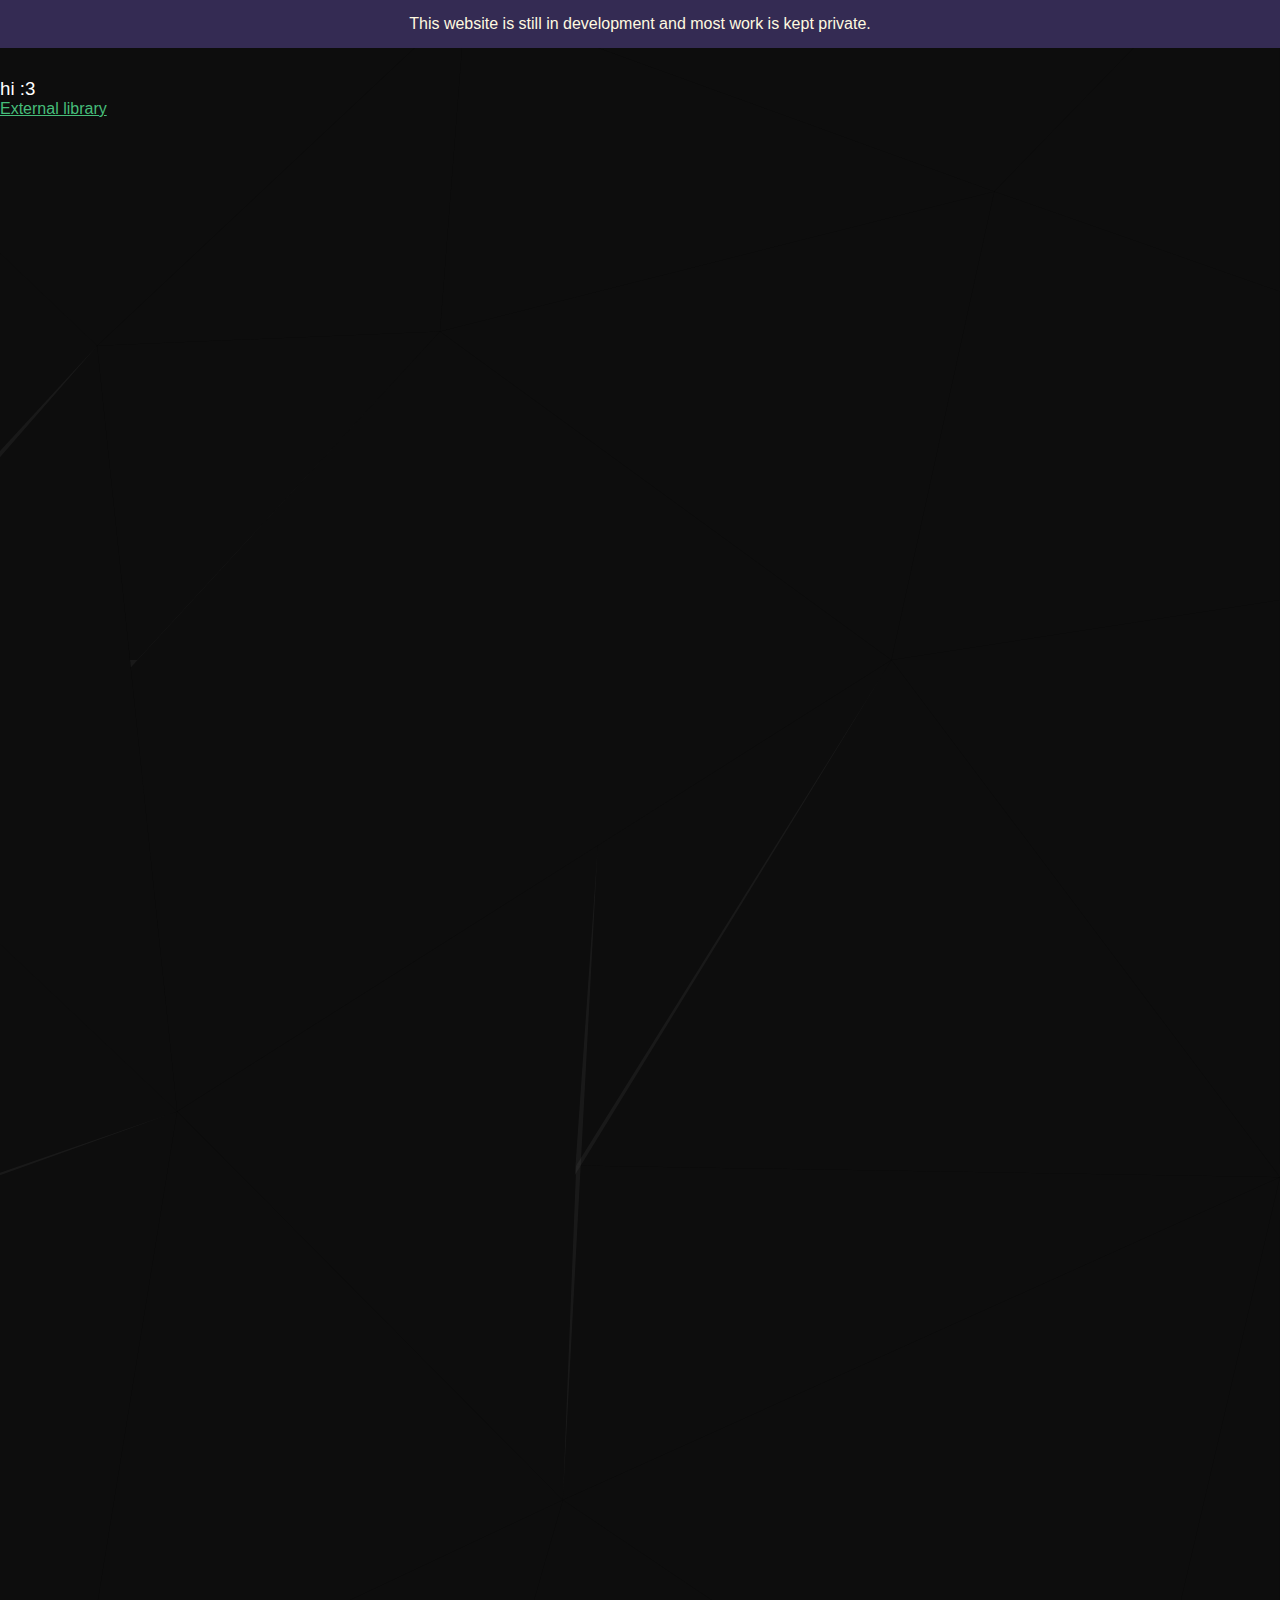
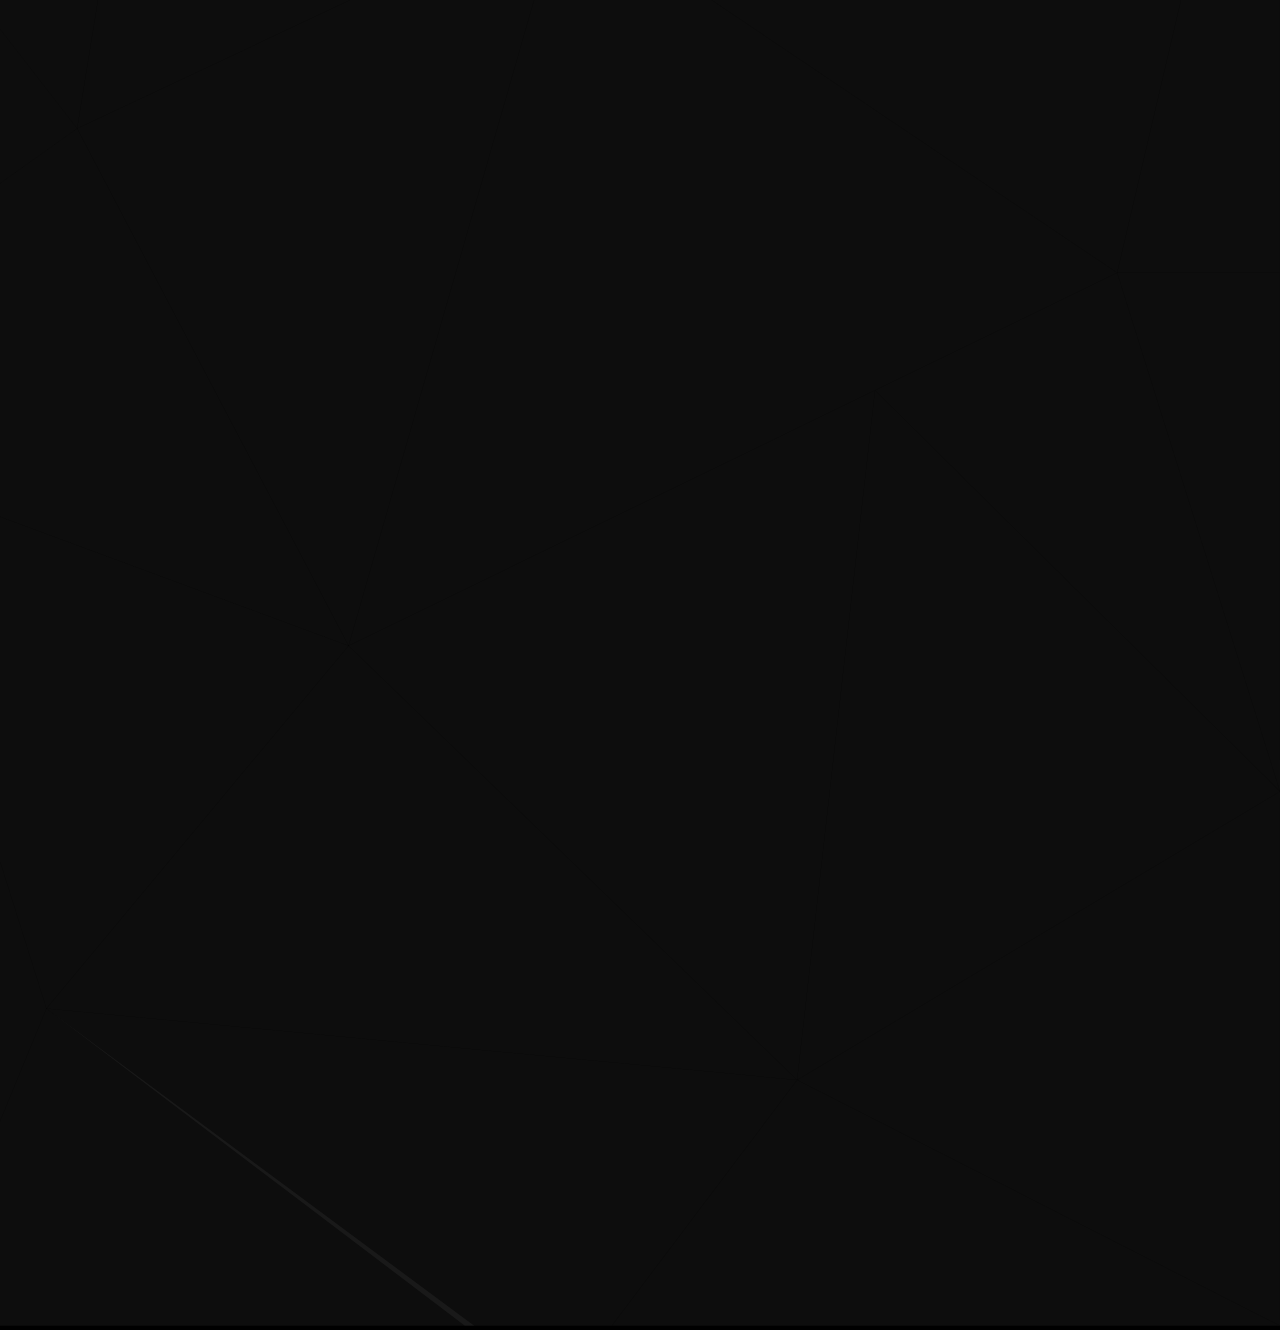
<file: index.html>
<!DOCTYPE html>
<html>

<head>
    <div class="container">
        <div class="wrap"> 
            <svg xmlns="http://www.w3.org/2000/svg" viewBox="0 0 448 1024" preserveAspectRatio="meet"><polygon points="163 0 0 0 0 88.61 34 121 163 0"/><polygon points="154 116 163 0 34 121 154 116"/><polygon points="413.05 0 163 0 348 67 413.05 0"/><polygon points="348 67 448 102 448 0 413.05 0 348 67"/><polygon points="312 231 448 210 448 102 348 67 312 231"/><polygon points="348 67 163 0 154 116 348 67"/><polygon points="312 231 348 67 154 116 312 231"/><polygon points="154 116 34 121 45.77 233.64 154 116"/><polygon points="48 231 312 231 154 116 48 231"/><polygon points="0 88.61 0 160 34 121 0 88.61"/><polygon points="34 121 0 157.86 0 330.37 62 389 34 121"/><polygon points="62 389 312 231 45.49 231 62 389"/><polygon points="201.18 411.36 312 231 209.23 295.95 201.18 411.36"/><polygon points="201.67 407.94 448 412 312 231 201.67 407.94"/><polygon points="448 412 448 210 312 231 448 412"/><polygon points="197 525 448 412 201.67 407.94 197 525"/><polygon points="62 389 197 525 209.23 295.95 62 389"/><polygon points="0 330.37 0 411.36 62 389 0 330.37"/><polygon points="27 605 197 525 62 389 27 605"/><polygon points="62 389 0 410.48 0 570.13 27 605 62 389"/><polygon points="122 786 197 525 27 605 122 786"/><polygon points="306.26 696.61 391 655.5 197 525 122 786 306.26 696.61"/><polygon points="391 655.5 448 412 197 525 391 655.5"/><polygon points="448 655.5 448 412 391 655.5 448 655.5"/><polygon points="448 837 448 655.5 391 655.5 448 837"/><polygon points="306.26 696.61 279 938 448 837 306.26 696.61"/><polygon points="306.26 696.61 448 837 391 655.5 306.26 696.61"/><polygon points="279 938 306.26 696.61 122 786 279 938"/><polygon points="122 786 0 740.91 0 861.44 16.25 913 122 786"/><polygon points="27 605 0 624.2 0 740.91 122 786 27 605"/><polygon points="0 570.13 0 624.2 27 605 0 570.13"/><polygon points="16.25 913 279 938 122 786 16.25 913"/><polygon points="0 952.43 0 1024 166 1024 16.25 913 0 952.43"/><polygon points="0 861.44 0 952.43 16.25 913 0 861.44"/><polygon points="16.25 913 162.7 1024 214.13 1024 279 938 16.25 913"/><polygon points="214.13 1024 448 1024 279 938 214.13 1024"/><polygon points="448 1024 448 837 279 938 448 1024"/></svg>
        </div>
    </div>
    <div class="top-banner">
        <a href="disclaimer.html" target="_blank" style="font-family: 'Roboto', sans-serif;">This website is still in development and most work is kept private.</a>
    </div>
    <title>alyha</title>
    <link href="style.css" rel="stylesheet" />
</head>

<body>
    <h3 style="font-family: 'Roboto', sans-serif;">hi :3</h3>
    <a href="library.html">External library</a>
</body>

</html>
</file>
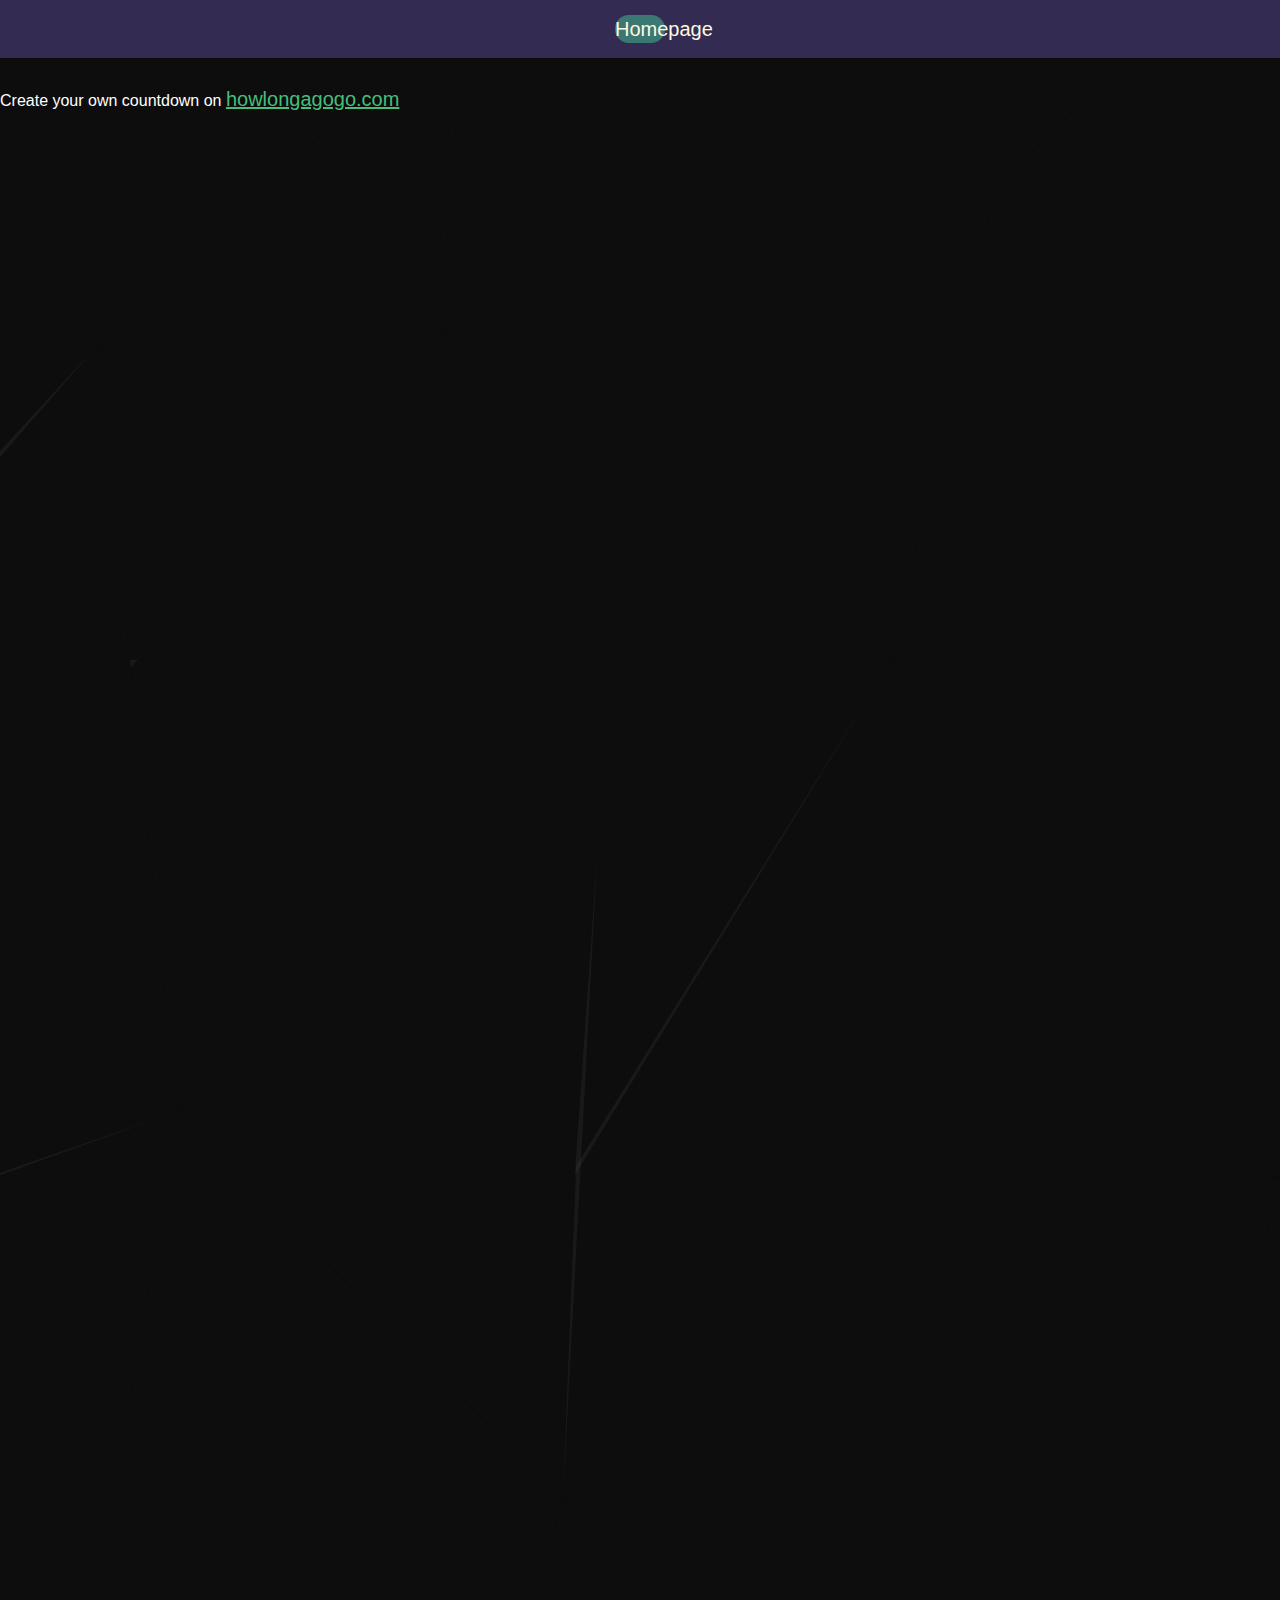
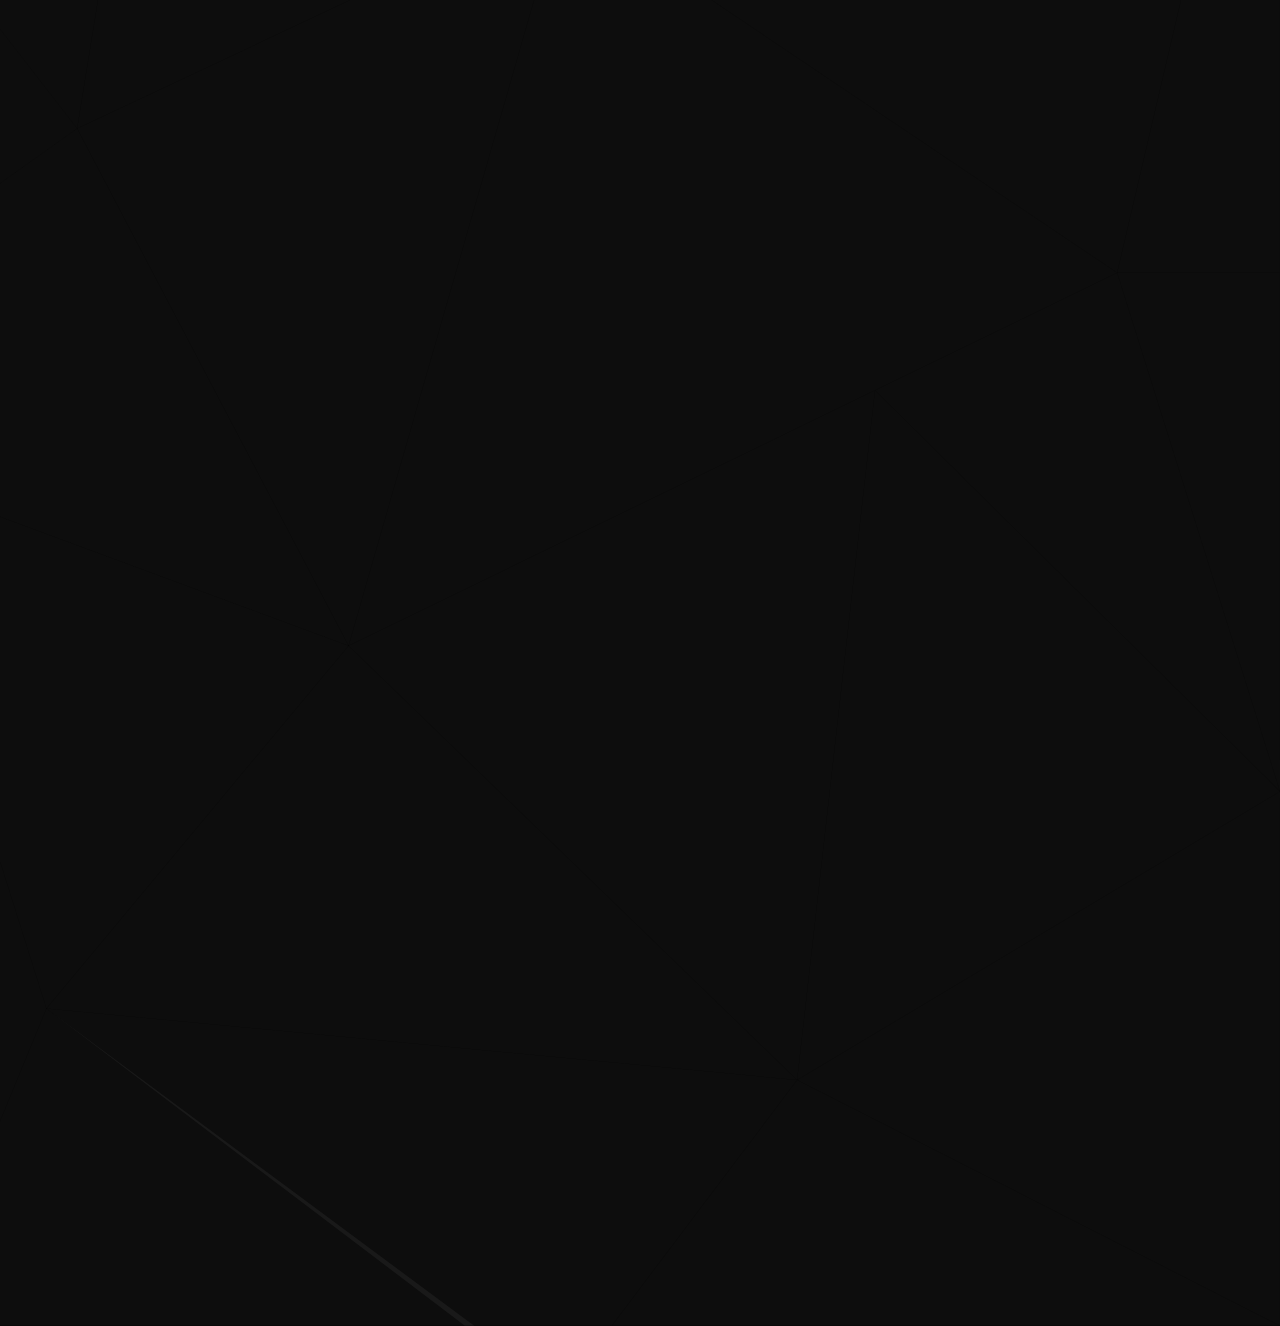
<file: countdown.html>
<!<!DOCTYPE html>
    <title>hi guyz</title>

    <head>
        <link rel="stylesheet" href="style.css">

        <div class="container">
            <div class="wrap">
                <svg xmlns="http://www.w3.org/2000/svg" viewBox="0 0 448 1024" preserveAspectRatio="meet">
                    <polygon points="163 0 0 0 0 88.61 34 121 163 0" />
                    <polygon points="154 116 163 0 34 121 154 116" />
                    <polygon points="413.05 0 163 0 348 67 413.05 0" />
                    <polygon points="348 67 448 102 448 0 413.05 0 348 67" />
                    <polygon points="312 231 448 210 448 102 348 67 312 231" />
                    <polygon points="348 67 163 0 154 116 348 67" />
                    <polygon points="312 231 348 67 154 116 312 231" />
                    <polygon points="154 116 34 121 45.77 233.64 154 116" />
                    <polygon points="48 231 312 231 154 116 48 231" />
                    <polygon points="0 88.61 0 160 34 121 0 88.61" />
                    <polygon points="34 121 0 157.86 0 330.37 62 389 34 121" />
                    <polygon points="62 389 312 231 45.49 231 62 389" />
                    <polygon points="201.18 411.36 312 231 209.23 295.95 201.18 411.36" />
                    <polygon points="201.67 407.94 448 412 312 231 201.67 407.94" />
                    <polygon points="448 412 448 210 312 231 448 412" />
                    <polygon points="197 525 448 412 201.67 407.94 197 525" />
                    <polygon points="62 389 197 525 209.23 295.95 62 389" />
                    <polygon points="0 330.37 0 411.36 62 389 0 330.37" />
                    <polygon points="27 605 197 525 62 389 27 605" />
                    <polygon points="62 389 0 410.48 0 570.13 27 605 62 389" />
                    <polygon points="122 786 197 525 27 605 122 786" />
                    <polygon points="306.26 696.61 391 655.5 197 525 122 786 306.26 696.61" />
                    <polygon points="391 655.5 448 412 197 525 391 655.5" />
                    <polygon points="448 655.5 448 412 391 655.5 448 655.5" />
                    <polygon points="448 837 448 655.5 391 655.5 448 837" />
                    <polygon points="306.26 696.61 279 938 448 837 306.26 696.61" />
                    <polygon points="306.26 696.61 448 837 391 655.5 306.26 696.61" />
                    <polygon points="279 938 306.26 696.61 122 786 279 938" />
                    <polygon points="122 786 0 740.91 0 861.44 16.25 913 122 786" />
                    <polygon points="27 605 0 624.2 0 740.91 122 786 27 605" />
                    <polygon points="0 570.13 0 624.2 27 605 0 570.13" />
                    <polygon points="16.25 913 279 938 122 786 16.25 913" />
                    <polygon points="0 952.43 0 1024 166 1024 16.25 913 0 952.43" />
                    <polygon points="0 861.44 0 952.43 16.25 913 0 861.44" />
                    <polygon points="16.25 913 162.7 1024 214.13 1024 279 938 16.25 913" />
                    <polygon points="214.13 1024 448 1024 279 938 214.13 1024" />
                    <polygon points="448 1024 448 837 279 938 448 1024" />
                </svg>
            </div>
        </div>
        <div class="top-banner">
            <a href="index.html" target="_blank" style="font-family: 'Roboto', sans-serif;"><span>Homepage</span></a>
        </div>
    </head>

    <body style="background-color: black;">
        <div id="howlongogogo_container"></div>
        <p id="howlongagogo_p">Create your own countdown on <a href="https://howlongagogo.com">howlongagogo.com</a></p>
        <script>
            var howlongagogo_options = {
                'date': '2025-05-27',
                'time': '00:00:00',
                'offset': '+00:00',
                'name': '18',
                'name_color': 'ffffff',
                'date_color': '7ca276',
                'bg_color': '3d3d3d',
                'show_date': true,
            }
        </script>
        <script defer src="https://howlongagogo.com/js/widget.v2.js" id="howlongaogog_js"></script>
    </body>
</file>
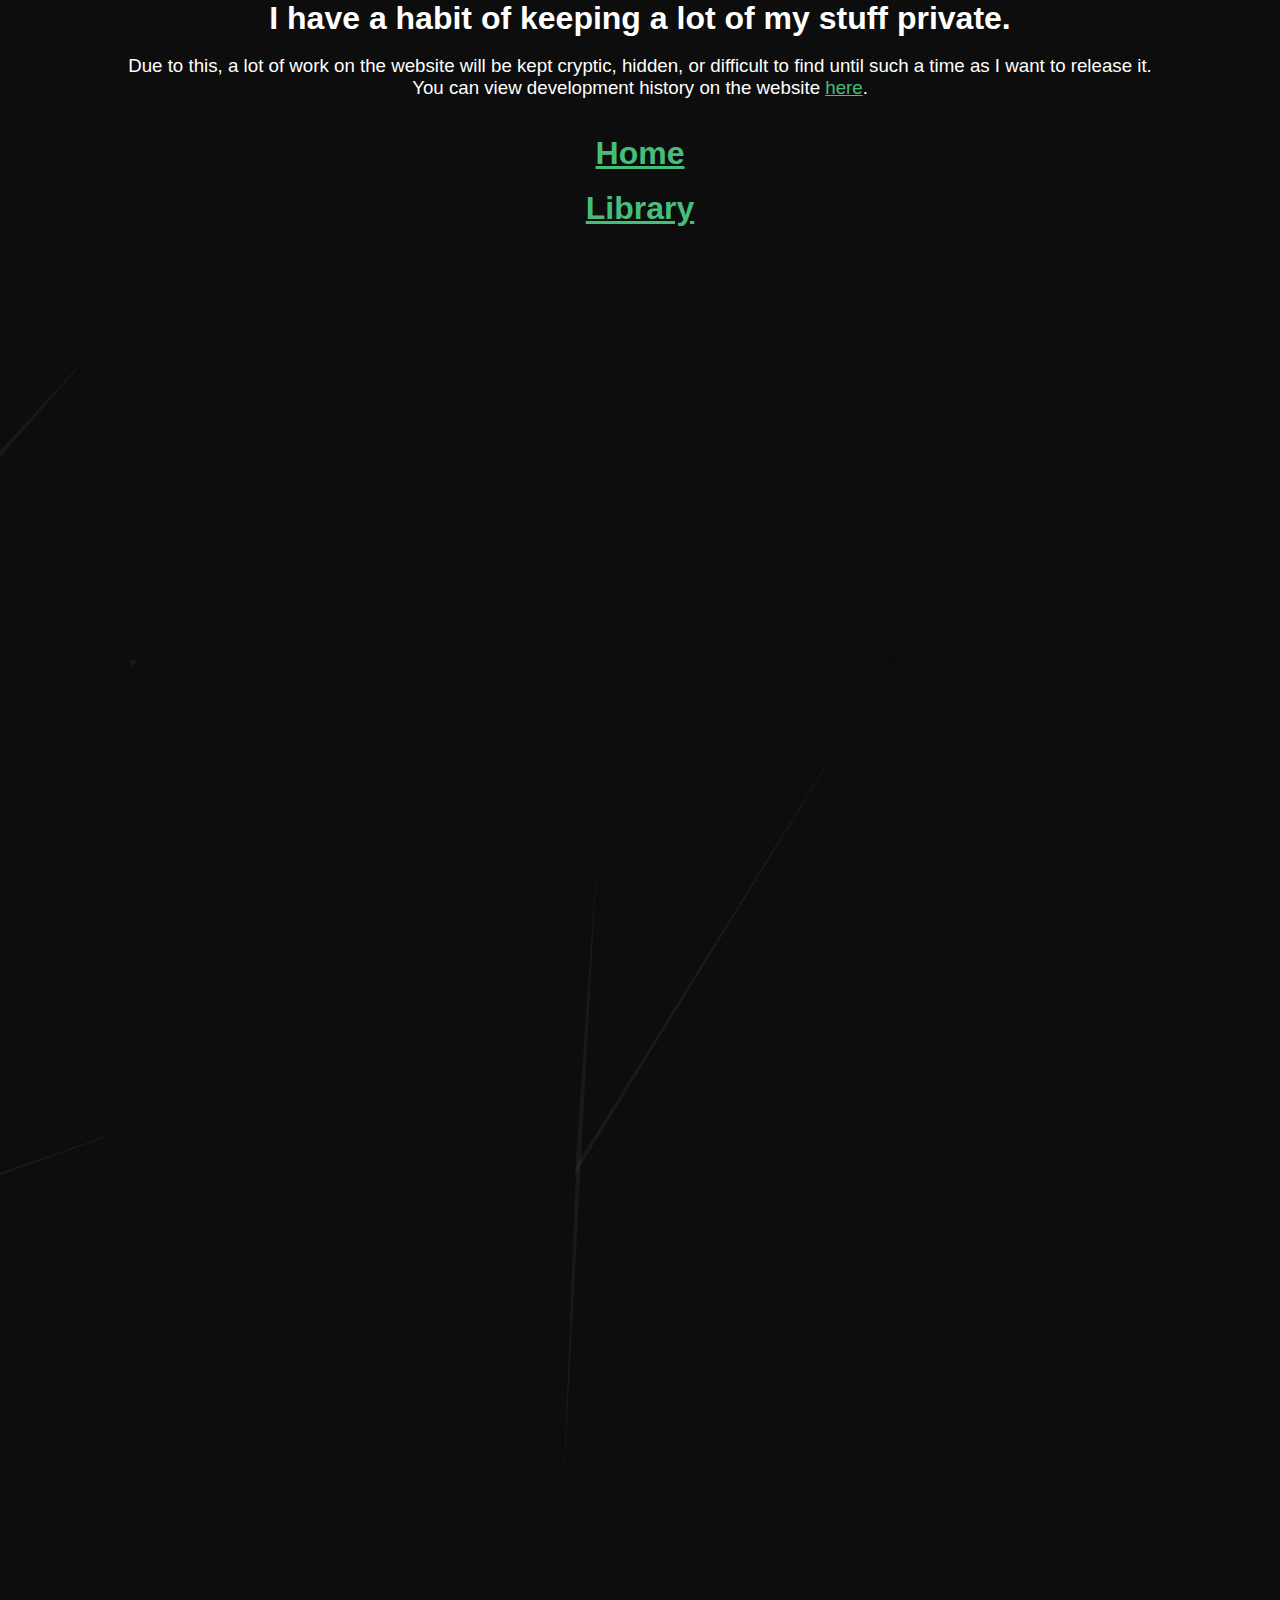
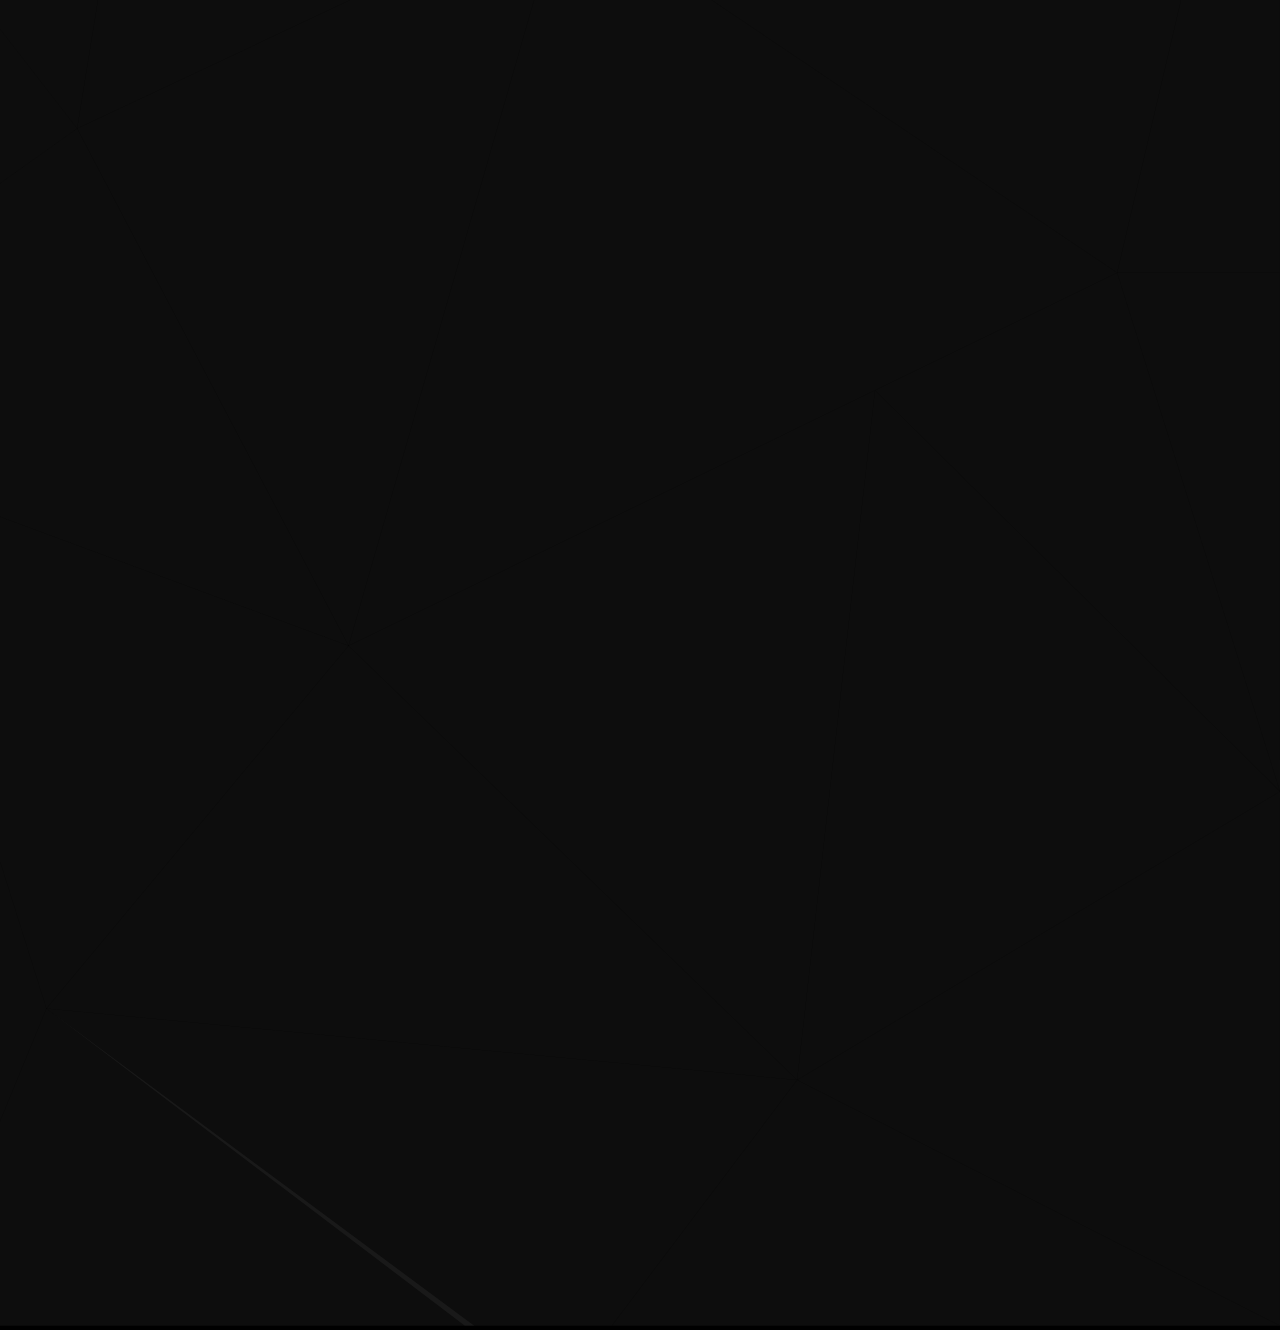
<file: disclaimer.html>
<!DOCTYPE html>
<html>

<style>
    h1 {text-align: center;}
    h3 {text-align: center;}
</style>

<head>
    <title>alyha</title>
    <link href="style.css" rel="stylesheet" />
    <div class="container">
        <div class="wrap"> 
            <svg xmlns="http://www.w3.org/2000/svg" viewBox="0 0 448 1024" preserveAspectRatio="meet"><polygon points="163 0 0 0 0 88.61 34 121 163 0"/><polygon points="154 116 163 0 34 121 154 116"/><polygon points="413.05 0 163 0 348 67 413.05 0"/><polygon points="348 67 448 102 448 0 413.05 0 348 67"/><polygon points="312 231 448 210 448 102 348 67 312 231"/><polygon points="348 67 163 0 154 116 348 67"/><polygon points="312 231 348 67 154 116 312 231"/><polygon points="154 116 34 121 45.77 233.64 154 116"/><polygon points="48 231 312 231 154 116 48 231"/><polygon points="0 88.61 0 160 34 121 0 88.61"/><polygon points="34 121 0 157.86 0 330.37 62 389 34 121"/><polygon points="62 389 312 231 45.49 231 62 389"/><polygon points="201.18 411.36 312 231 209.23 295.95 201.18 411.36"/><polygon points="201.67 407.94 448 412 312 231 201.67 407.94"/><polygon points="448 412 448 210 312 231 448 412"/><polygon points="197 525 448 412 201.67 407.94 197 525"/><polygon points="62 389 197 525 209.23 295.95 62 389"/><polygon points="0 330.37 0 411.36 62 389 0 330.37"/><polygon points="27 605 197 525 62 389 27 605"/><polygon points="62 389 0 410.48 0 570.13 27 605 62 389"/><polygon points="122 786 197 525 27 605 122 786"/><polygon points="306.26 696.61 391 655.5 197 525 122 786 306.26 696.61"/><polygon points="391 655.5 448 412 197 525 391 655.5"/><polygon points="448 655.5 448 412 391 655.5 448 655.5"/><polygon points="448 837 448 655.5 391 655.5 448 837"/><polygon points="306.26 696.61 279 938 448 837 306.26 696.61"/><polygon points="306.26 696.61 448 837 391 655.5 306.26 696.61"/><polygon points="279 938 306.26 696.61 122 786 279 938"/><polygon points="122 786 0 740.91 0 861.44 16.25 913 122 786"/><polygon points="27 605 0 624.2 0 740.91 122 786 27 605"/><polygon points="0 570.13 0 624.2 27 605 0 570.13"/><polygon points="16.25 913 279 938 122 786 16.25 913"/><polygon points="0 952.43 0 1024 166 1024 16.25 913 0 952.43"/><polygon points="0 861.44 0 952.43 16.25 913 0 861.44"/><polygon points="16.25 913 162.7 1024 214.13 1024 279 938 16.25 913"/><polygon points="214.13 1024 448 1024 279 938 214.13 1024"/><polygon points="448 1024 448 837 279 938 448 1024"/></svg>
        </div>
    </div>
</head>

<body>
    <h1>I have a habit of keeping a lot of my stuff private.</h1><br>
    <h3>Due to this, a lot of work on the website will be kept cryptic, hidden, or difficult to find until such a time as I want to release it.</h3>
    <h3>You can view development history on the website <a href="https://github.com/Nixenn/website">here</a>.</h3>
    <br><br>
    <h1><a href="index.html">Home</a></h1><br>
    <h1><a href="library.html">Library</a></h1>
</body>



</html>
</file>
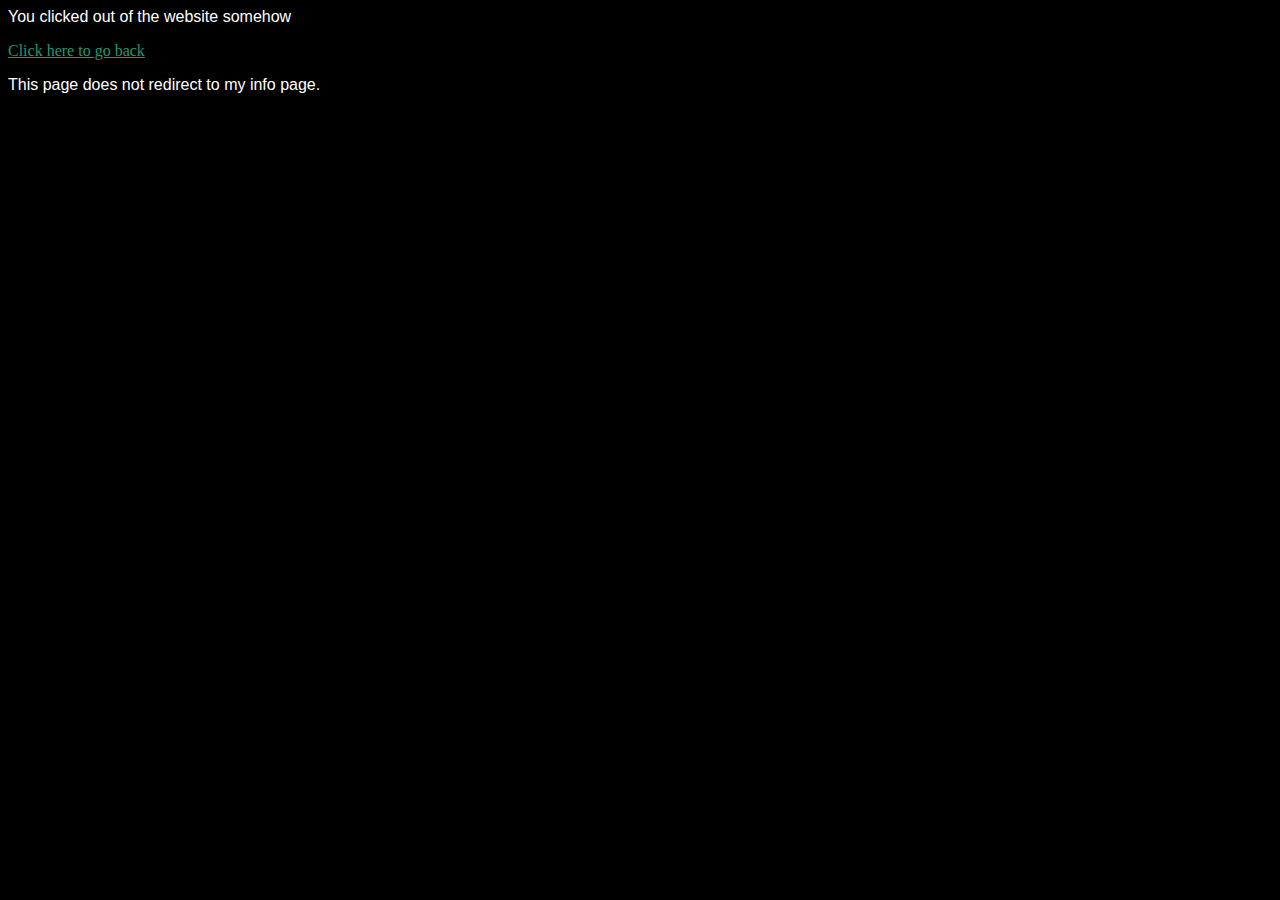
<file: hello.html>
<style>
    p {color: white; font-family: "Roboto", sans-serif;}
</style>

<body style="background-color: black">
    <p>You clicked out of the website somehow</p>
    <a style="color: rgb(36, 151, 111)" href="index.html">Click here to go back</a>
    <br><p>This page does not redirect to my info page.</p>
</body>
</file>
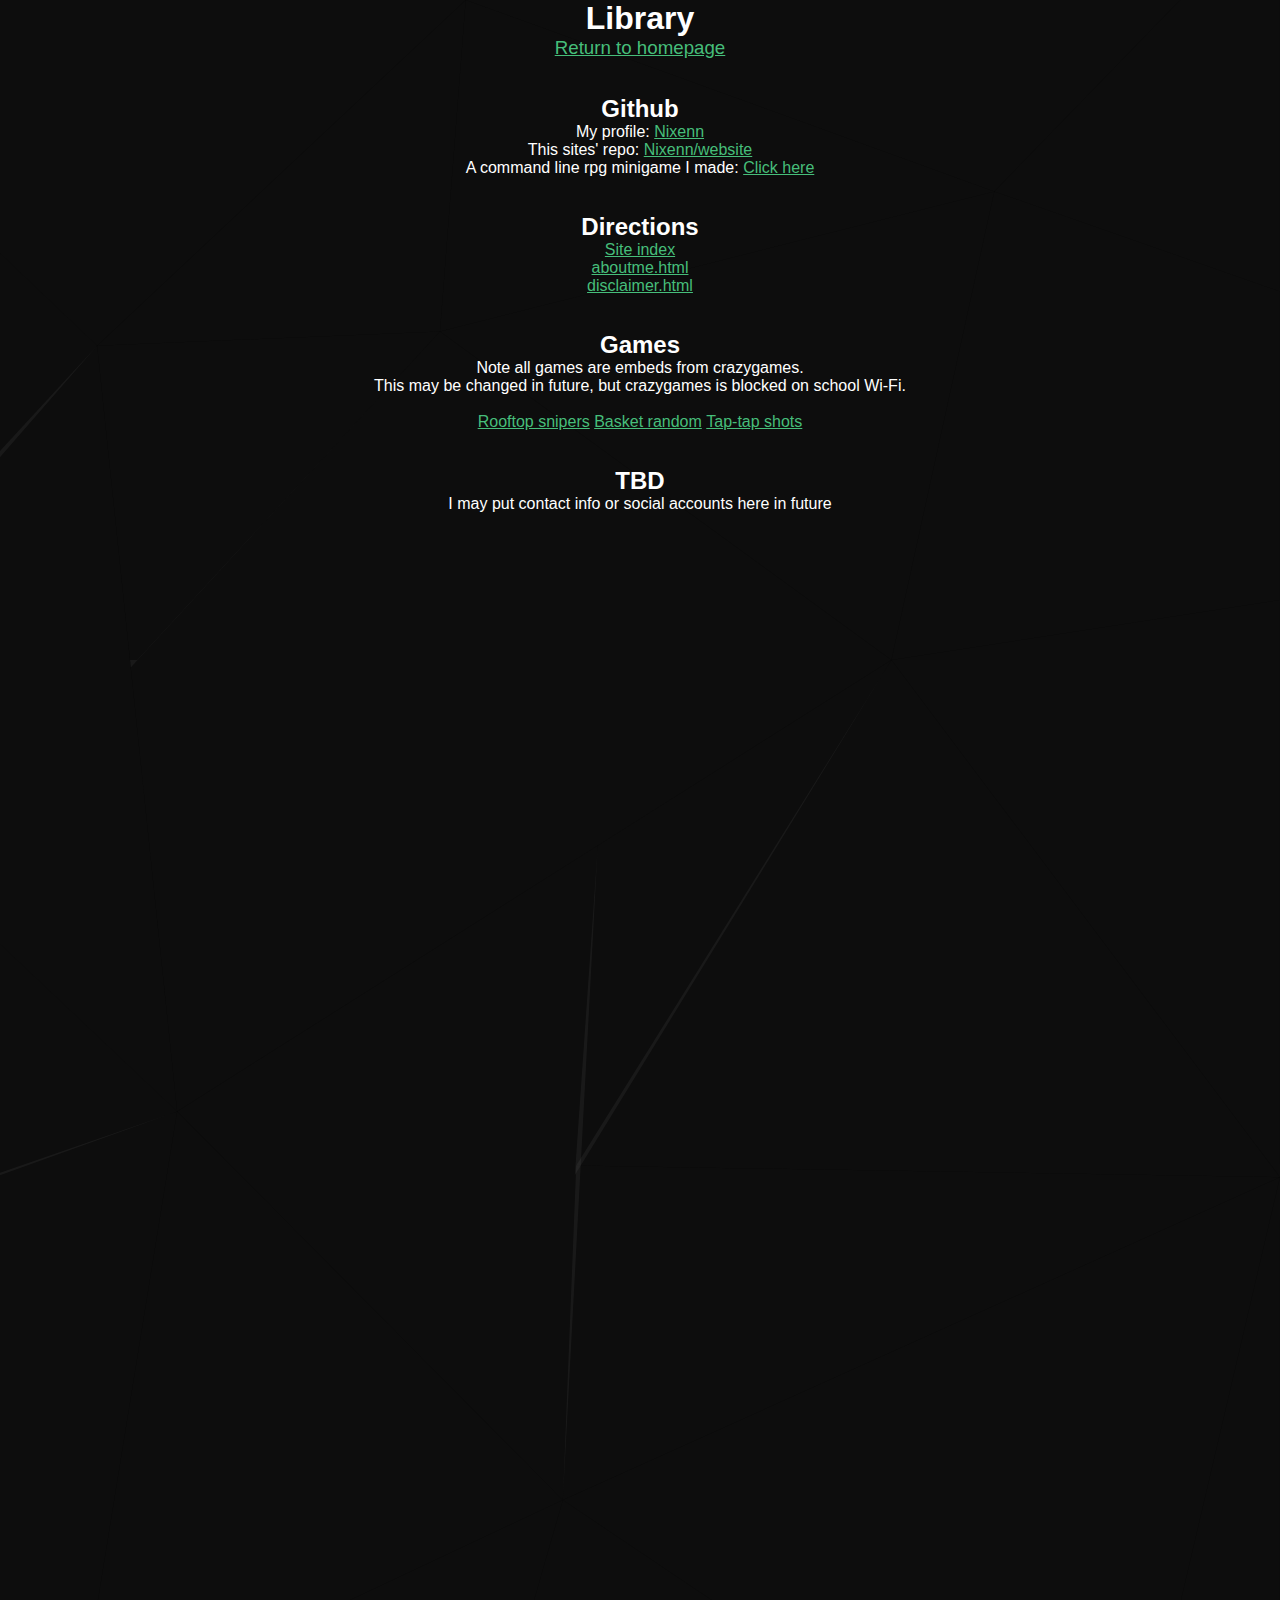
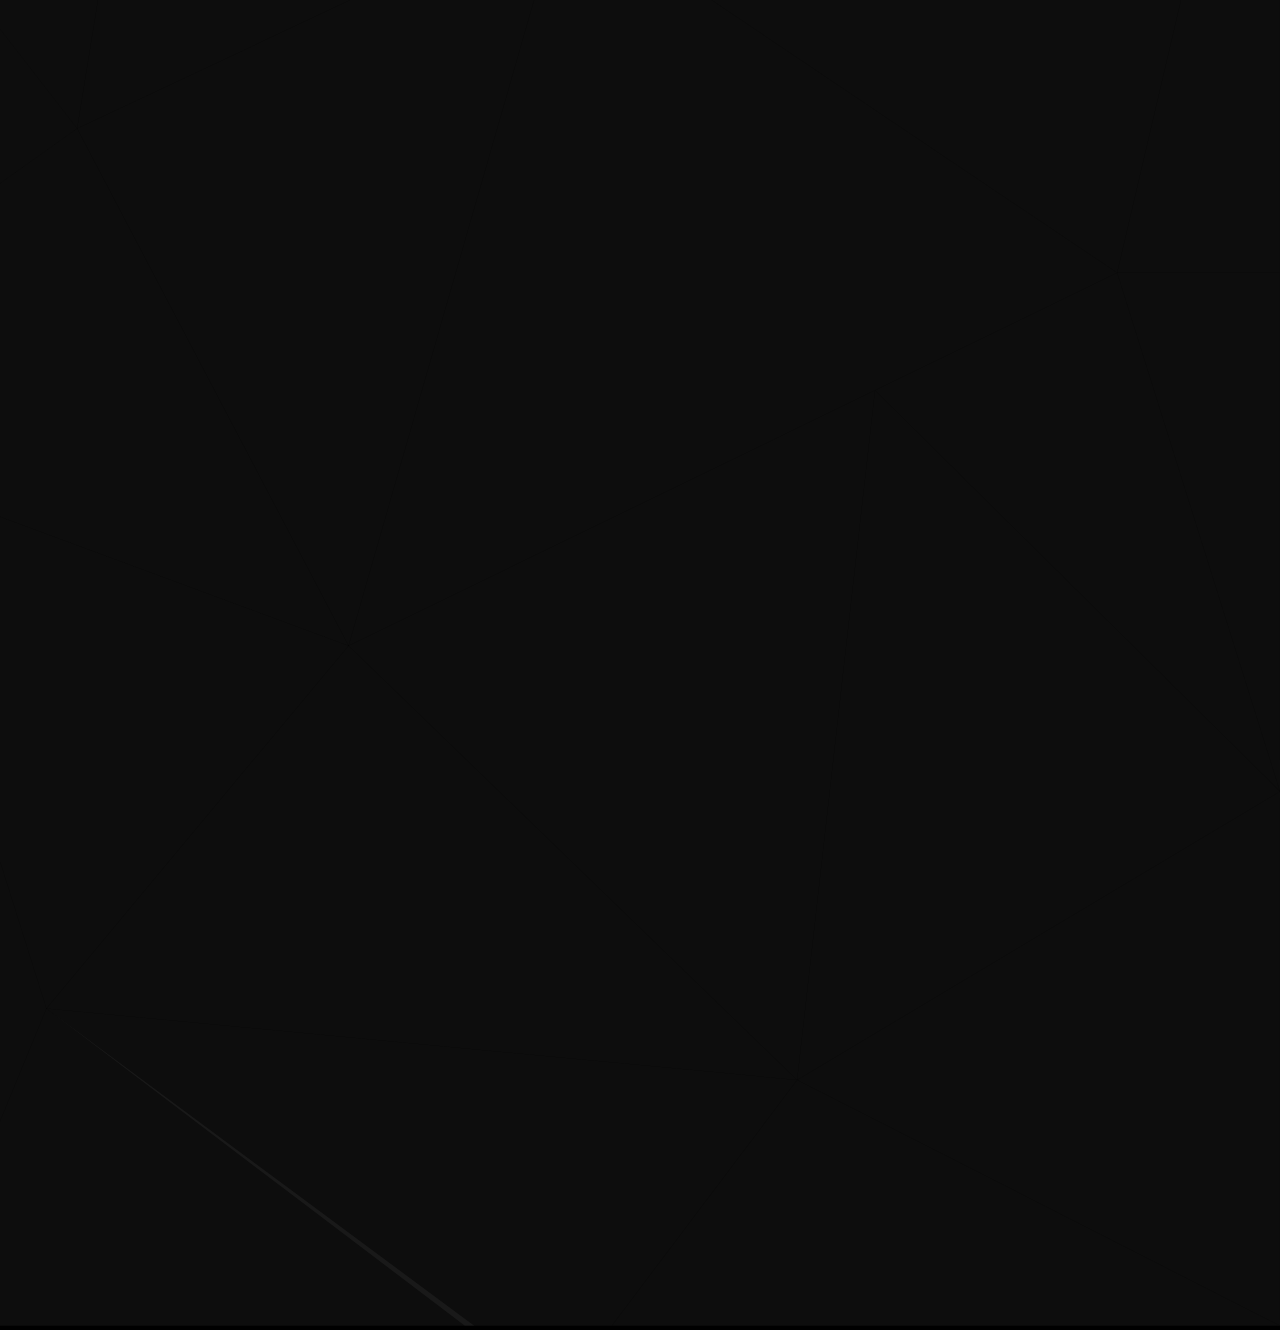
<file: library.html>
<!DOCTYPE html>
<html>
<head>

<title>Library</title>

<style>
h1 {text-align: center;}
h2 {text-align: center;}
h3 {text-align: center;}
p {text-align: center;}
</style>
<link href="style.css" rel="stylesheet" />

<div class="container">
    <div class="wrap"> 
        <svg xmlns="http://www.w3.org/2000/svg" viewBox="0 0 448 1024" preserveAspectRatio="meet"><polygon points="163 0 0 0 0 88.61 34 121 163 0"/><polygon points="154 116 163 0 34 121 154 116"/><polygon points="413.05 0 163 0 348 67 413.05 0"/><polygon points="348 67 448 102 448 0 413.05 0 348 67"/><polygon points="312 231 448 210 448 102 348 67 312 231"/><polygon points="348 67 163 0 154 116 348 67"/><polygon points="312 231 348 67 154 116 312 231"/><polygon points="154 116 34 121 45.77 233.64 154 116"/><polygon points="48 231 312 231 154 116 48 231"/><polygon points="0 88.61 0 160 34 121 0 88.61"/><polygon points="34 121 0 157.86 0 330.37 62 389 34 121"/><polygon points="62 389 312 231 45.49 231 62 389"/><polygon points="201.18 411.36 312 231 209.23 295.95 201.18 411.36"/><polygon points="201.67 407.94 448 412 312 231 201.67 407.94"/><polygon points="448 412 448 210 312 231 448 412"/><polygon points="197 525 448 412 201.67 407.94 197 525"/><polygon points="62 389 197 525 209.23 295.95 62 389"/><polygon points="0 330.37 0 411.36 62 389 0 330.37"/><polygon points="27 605 197 525 62 389 27 605"/><polygon points="62 389 0 410.48 0 570.13 27 605 62 389"/><polygon points="122 786 197 525 27 605 122 786"/><polygon points="306.26 696.61 391 655.5 197 525 122 786 306.26 696.61"/><polygon points="391 655.5 448 412 197 525 391 655.5"/><polygon points="448 655.5 448 412 391 655.5 448 655.5"/><polygon points="448 837 448 655.5 391 655.5 448 837"/><polygon points="306.26 696.61 279 938 448 837 306.26 696.61"/><polygon points="306.26 696.61 448 837 391 655.5 306.26 696.61"/><polygon points="279 938 306.26 696.61 122 786 279 938"/><polygon points="122 786 0 740.91 0 861.44 16.25 913 122 786"/><polygon points="27 605 0 624.2 0 740.91 122 786 27 605"/><polygon points="0 570.13 0 624.2 27 605 0 570.13"/><polygon points="16.25 913 279 938 122 786 16.25 913"/><polygon points="0 952.43 0 1024 166 1024 16.25 913 0 952.43"/><polygon points="0 861.44 0 952.43 16.25 913 0 861.44"/><polygon points="16.25 913 162.7 1024 214.13 1024 279 938 16.25 913"/><polygon points="214.13 1024 448 1024 279 938 214.13 1024"/><polygon points="448 1024 448 837 279 938 448 1024"/></svg>
    </div>
</div>

</head>

<body style="color:black">
    <div class="box-div">
        <h1>Library</h1>
        <h3><a href="index.html">Return to homepage</a></h3>
        <br><br>
        <h2>Github</h2>
        <p>My profile: <a href="https://github.com/Nixenn/">Nixenn</a></p>
        <p>This sites' repo: <a href="https://github.com/Nixenn/website">Nixenn/website</a></p>
        <p>A command line rpg minigame I made: <a href="https://github.com/Nixenn/turn-based-strategy-game">Click here</a></p>
        <br><br>
        <h2>Directions</h2>
        <p><a href="index.html">Site index</a><br>
        <a href="aboutme.html">aboutme.html</a><br>
        <a href="disclaimer.html">disclaimer.html</a><br>
        <br><br>
        <h2>Games</h2>
        <p>Note all games are embeds from crazygames.
        <br>This may be changed in future, but crazygames is blocked on school Wi-Fi.</p><br>
        <p><a href="cdn/games/rooftopsnipers.html">Rooftop snipers</a>
        <a href="cdn/games/basketrandom.html">Basket random</a>
        <a href="cdn/games/taptapshots.html">Tap-tap shots</a></p>
        <br><br>
        <h2>TBD</h2>
        <p>I may put contact info or social accounts here in future</p>
    </div>

</body>
</html>
</file>
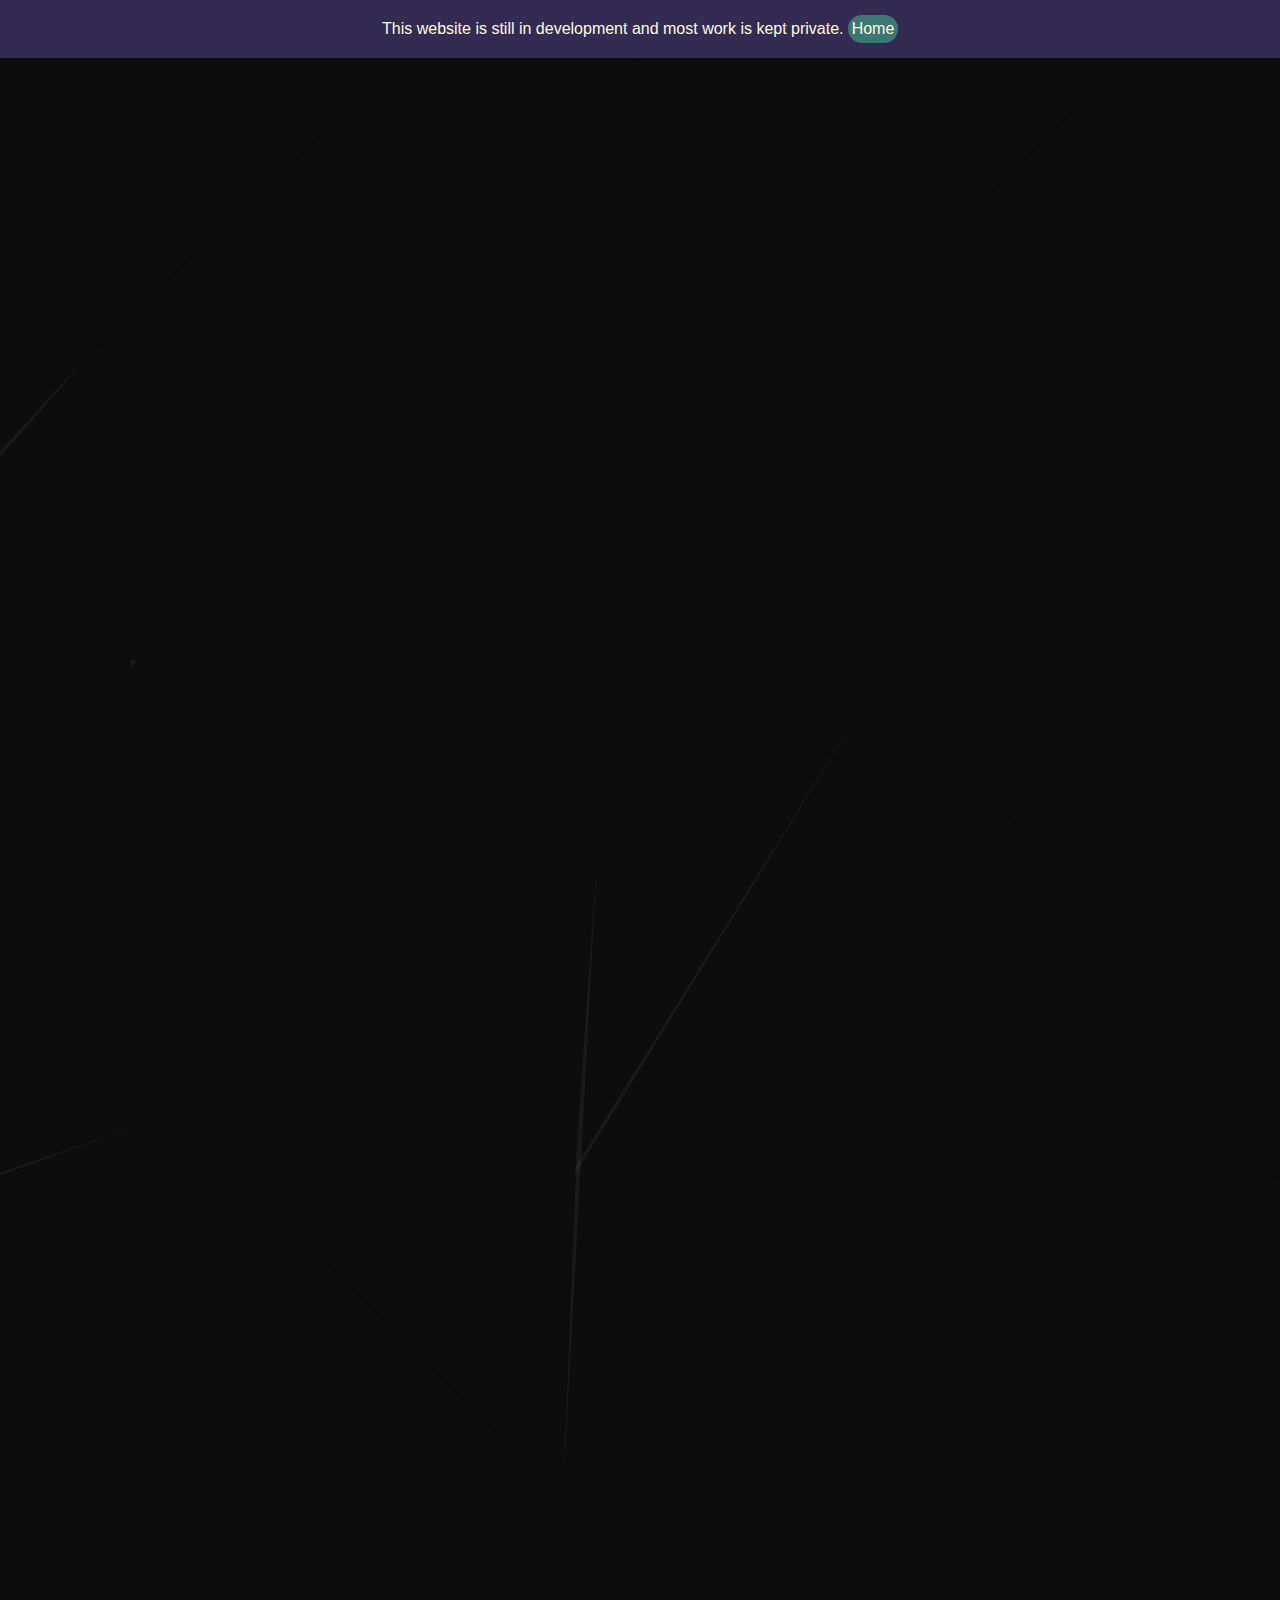
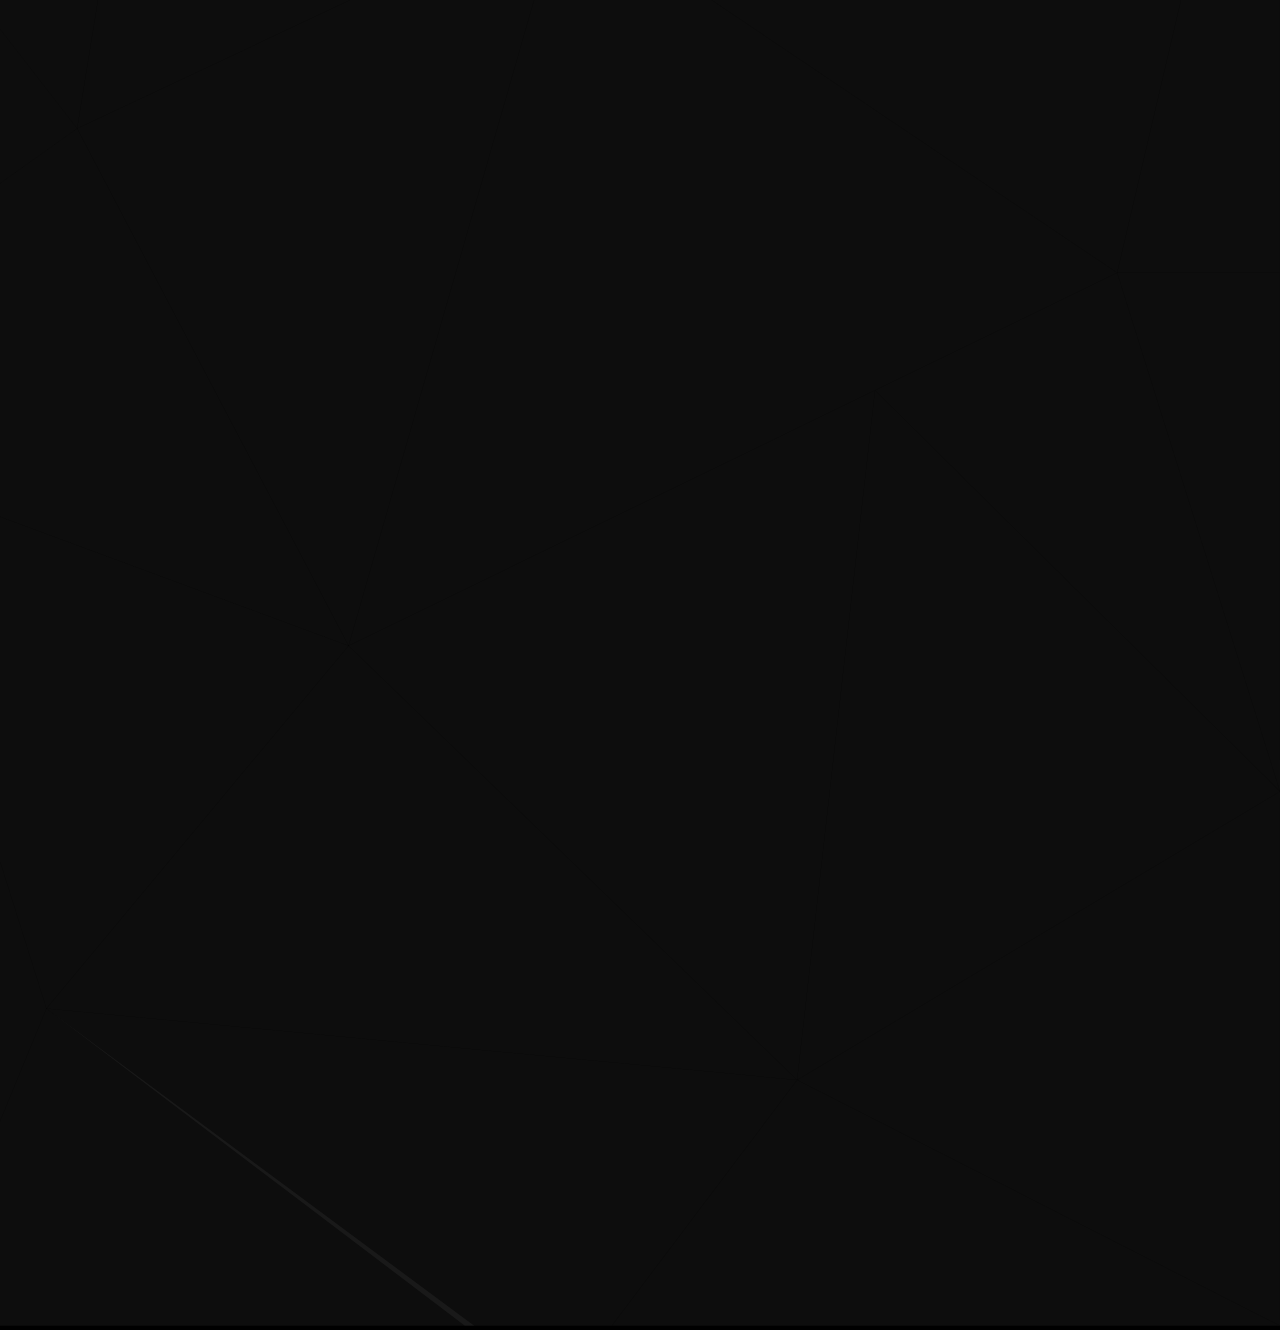
<file: cdn/games/basketrandom.html>
<!DOCTYPE html>
<html>

<head>
    <title>alyha</title>
    <link href="style.css" rel="stylesheet" />
    <div class="container">
        <div class="wrap"> 
            <svg xmlns="http://www.w3.org/2000/svg" viewBox="0 0 448 1024" preserveAspectRatio="meet"><polygon points="163 0 0 0 0 88.61 34 121 163 0"/><polygon points="154 116 163 0 34 121 154 116"/><polygon points="413.05 0 163 0 348 67 413.05 0"/><polygon points="348 67 448 102 448 0 413.05 0 348 67"/><polygon points="312 231 448 210 448 102 348 67 312 231"/><polygon points="348 67 163 0 154 116 348 67"/><polygon points="312 231 348 67 154 116 312 231"/><polygon points="154 116 34 121 45.77 233.64 154 116"/><polygon points="48 231 312 231 154 116 48 231"/><polygon points="0 88.61 0 160 34 121 0 88.61"/><polygon points="34 121 0 157.86 0 330.37 62 389 34 121"/><polygon points="62 389 312 231 45.49 231 62 389"/><polygon points="201.18 411.36 312 231 209.23 295.95 201.18 411.36"/><polygon points="201.67 407.94 448 412 312 231 201.67 407.94"/><polygon points="448 412 448 210 312 231 448 412"/><polygon points="197 525 448 412 201.67 407.94 197 525"/><polygon points="62 389 197 525 209.23 295.95 62 389"/><polygon points="0 330.37 0 411.36 62 389 0 330.37"/><polygon points="27 605 197 525 62 389 27 605"/><polygon points="62 389 0 410.48 0 570.13 27 605 62 389"/><polygon points="122 786 197 525 27 605 122 786"/><polygon points="306.26 696.61 391 655.5 197 525 122 786 306.26 696.61"/><polygon points="391 655.5 448 412 197 525 391 655.5"/><polygon points="448 655.5 448 412 391 655.5 448 655.5"/><polygon points="448 837 448 655.5 391 655.5 448 837"/><polygon points="306.26 696.61 279 938 448 837 306.26 696.61"/><polygon points="306.26 696.61 448 837 391 655.5 306.26 696.61"/><polygon points="279 938 306.26 696.61 122 786 279 938"/><polygon points="122 786 0 740.91 0 861.44 16.25 913 122 786"/><polygon points="27 605 0 624.2 0 740.91 122 786 27 605"/><polygon points="0 570.13 0 624.2 27 605 0 570.13"/><polygon points="16.25 913 279 938 122 786 16.25 913"/><polygon points="0 952.43 0 1024 166 1024 16.25 913 0 952.43"/><polygon points="0 861.44 0 952.43 16.25 913 0 861.44"/><polygon points="16.25 913 162.7 1024 214.13 1024 279 938 16.25 913"/><polygon points="214.13 1024 448 1024 279 938 214.13 1024"/><polygon points="448 1024 448 837 279 938 448 1024"/></svg>
        </div>
    </div>
    <div class="top-banner">
        <a href="../../index.html" target="_blank" style="font-family: 'Roboto', sans-serif;">This website is still in development and most work is kept private. <span>Home</span></a>
    </div>

    <style>
        .cdiv, iframe {
            width: center;
            height: 50px;
            margin: 0 auto;
            }
            
        iframe {
            position: 20px;
            display: block;
            border-style:none;
            }
    </style>

</head>

<body>
    <div class="cdiv">
        <iframe src="https://www.crazygames.com/embed/basket-random" style="width: 960px; height: 540px;" frameborder="0" allow="gamepad *;"></iframe>
    </div>
</body>
</file>
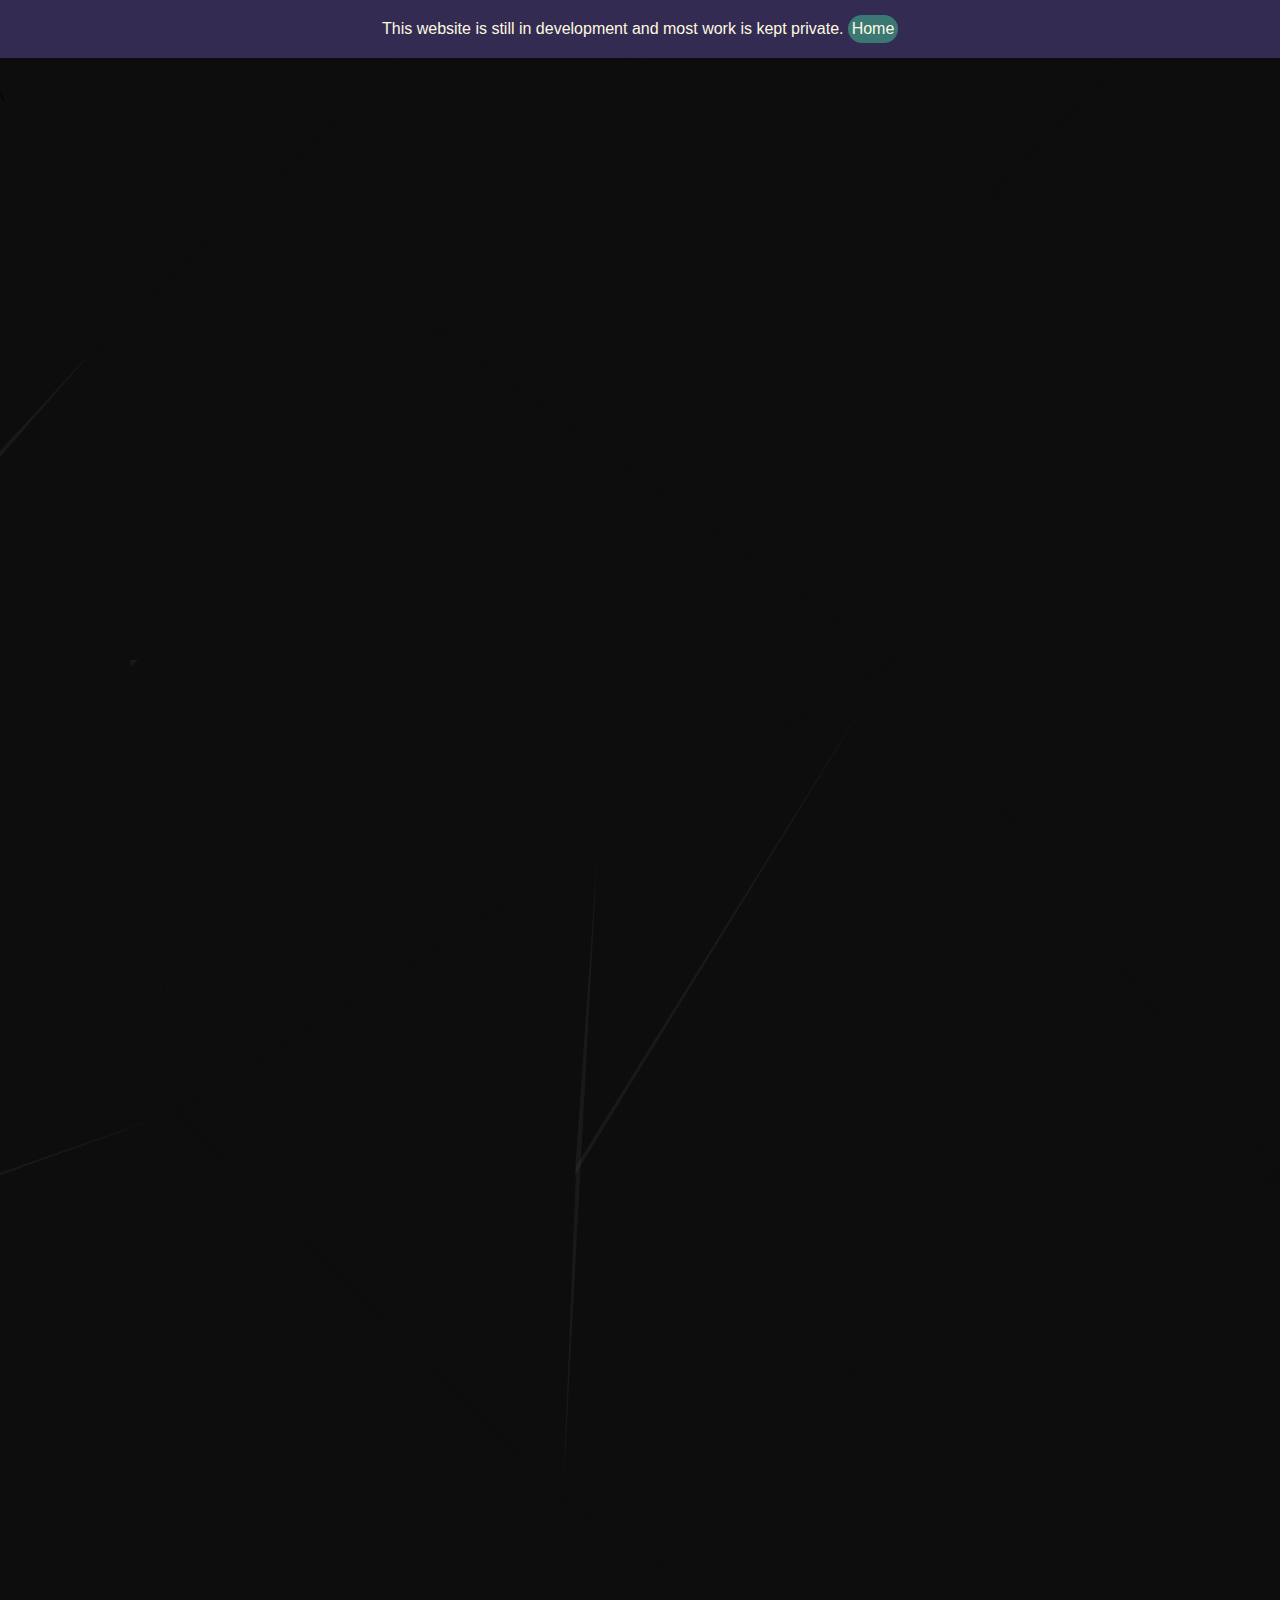
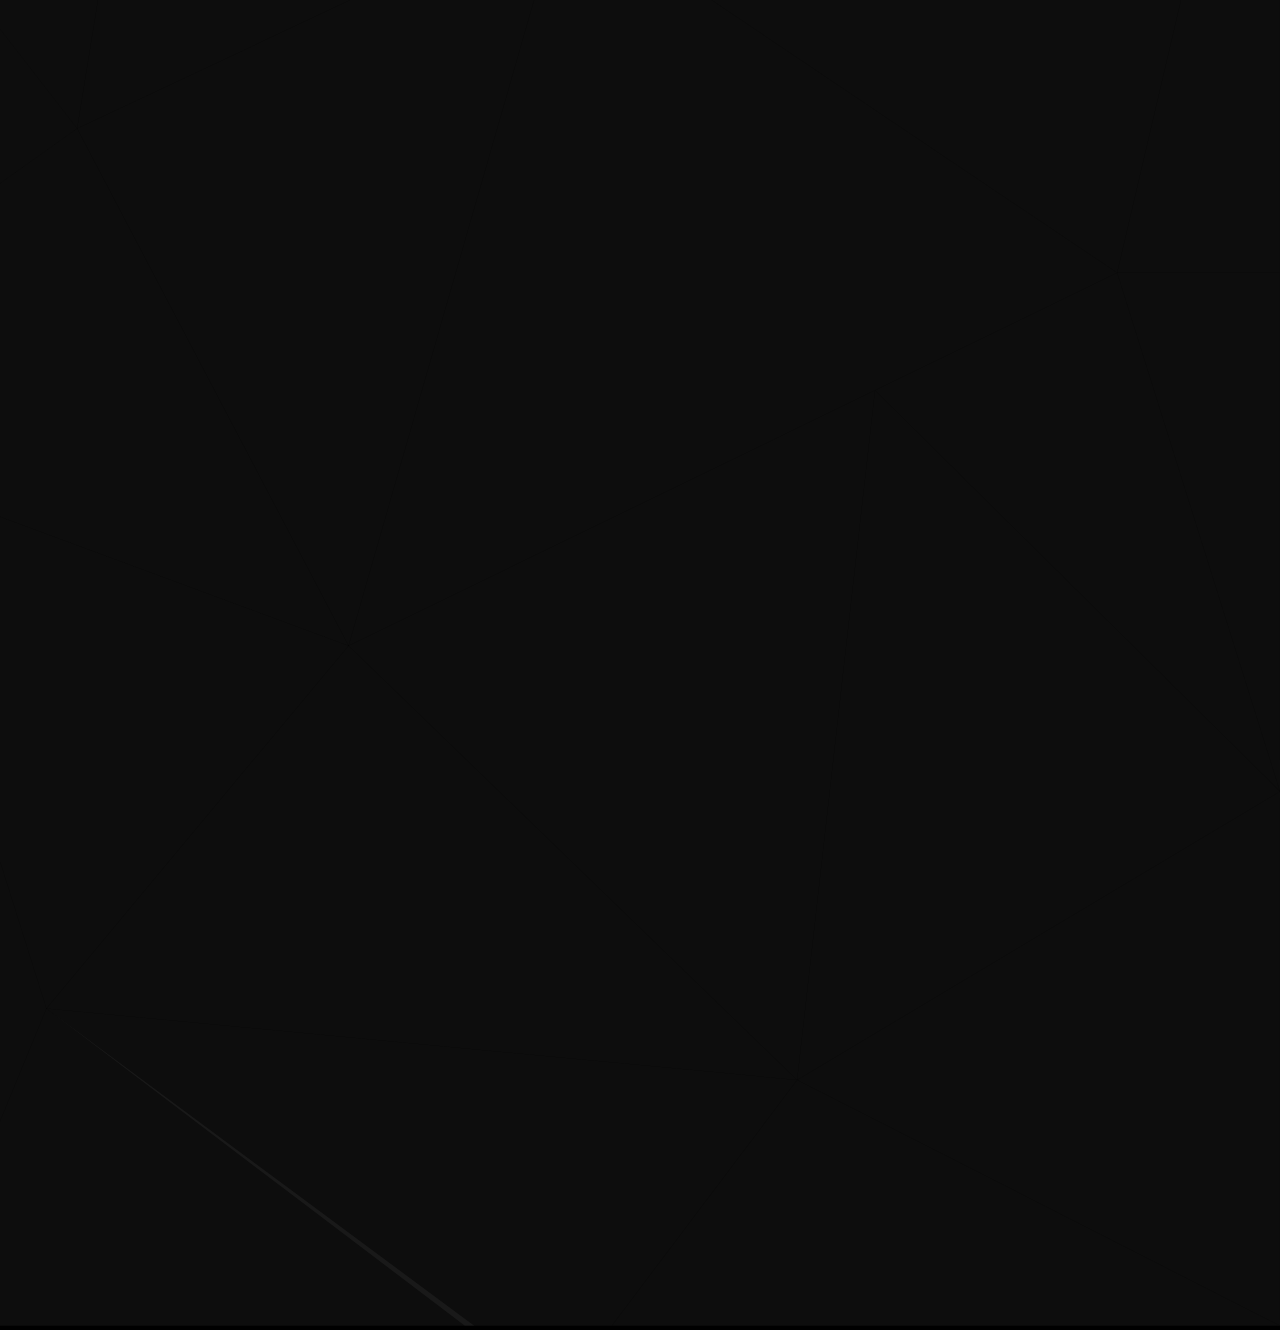
<file: cdn/games/rooftopsnipers.html>
<!DOCTYPE html>
<html>

<head>    
    <title>alyha</title>
    <link href="style.css" rel="stylesheet" />
    <div class="container">
        <div class="wrap"> 
            <svg xmlns="http://www.w3.org/2000/svg" viewBox="0 0 448 1024" preserveAspectRatio="meet"><polygon points="163 0 0 0 0 88.61 34 121 163 0"/><polygon points="154 116 163 0 34 121 154 116"/><polygon points="413.05 0 163 0 348 67 413.05 0"/><polygon points="348 67 448 102 448 0 413.05 0 348 67"/><polygon points="312 231 448 210 448 102 348 67 312 231"/><polygon points="348 67 163 0 154 116 348 67"/><polygon points="312 231 348 67 154 116 312 231"/><polygon points="154 116 34 121 45.77 233.64 154 116"/><polygon points="48 231 312 231 154 116 48 231"/><polygon points="0 88.61 0 160 34 121 0 88.61"/><polygon points="34 121 0 157.86 0 330.37 62 389 34 121"/><polygon points="62 389 312 231 45.49 231 62 389"/><polygon points="201.18 411.36 312 231 209.23 295.95 201.18 411.36"/><polygon points="201.67 407.94 448 412 312 231 201.67 407.94"/><polygon points="448 412 448 210 312 231 448 412"/><polygon points="197 525 448 412 201.67 407.94 197 525"/><polygon points="62 389 197 525 209.23 295.95 62 389"/><polygon points="0 330.37 0 411.36 62 389 0 330.37"/><polygon points="27 605 197 525 62 389 27 605"/><polygon points="62 389 0 410.48 0 570.13 27 605 62 389"/><polygon points="122 786 197 525 27 605 122 786"/><polygon points="306.26 696.61 391 655.5 197 525 122 786 306.26 696.61"/><polygon points="391 655.5 448 412 197 525 391 655.5"/><polygon points="448 655.5 448 412 391 655.5 448 655.5"/><polygon points="448 837 448 655.5 391 655.5 448 837"/><polygon points="306.26 696.61 279 938 448 837 306.26 696.61"/><polygon points="306.26 696.61 448 837 391 655.5 306.26 696.61"/><polygon points="279 938 306.26 696.61 122 786 279 938"/><polygon points="122 786 0 740.91 0 861.44 16.25 913 122 786"/><polygon points="27 605 0 624.2 0 740.91 122 786 27 605"/><polygon points="0 570.13 0 624.2 27 605 0 570.13"/><polygon points="16.25 913 279 938 122 786 16.25 913"/><polygon points="0 952.43 0 1024 166 1024 16.25 913 0 952.43"/><polygon points="0 861.44 0 952.43 16.25 913 0 861.44"/><polygon points="16.25 913 162.7 1024 214.13 1024 279 938 16.25 913"/><polygon points="214.13 1024 448 1024 279 938 214.13 1024"/><polygon points="448 1024 448 837 279 938 448 1024"/></svg>
        </div>
    </div>
    <div class="top-banner">
        <a href="../../index.html" target="_blank" style="font-family: 'Roboto', sans-serif;">This website is still in development and most work is kept private. <span>Home</span></a>
    </div>

    <style>
        .cdiv, iframe {
            width: center;
            height: 50px;
            margin: 0 auto;
            }
            
        iframe {
            position: 20px;
            display: block;
            border-style:none;
            }
    </style>

</head>
\
<body>
    <div class="cdiv">
        <iframe src="https://www.crazygames.com/embed/rooftop-snipers" style="width: 960px; height: 540px;" frameborder="0" allow="gamepad *;" allowfullscreen></iframe>
    </div>
</body>
</file>
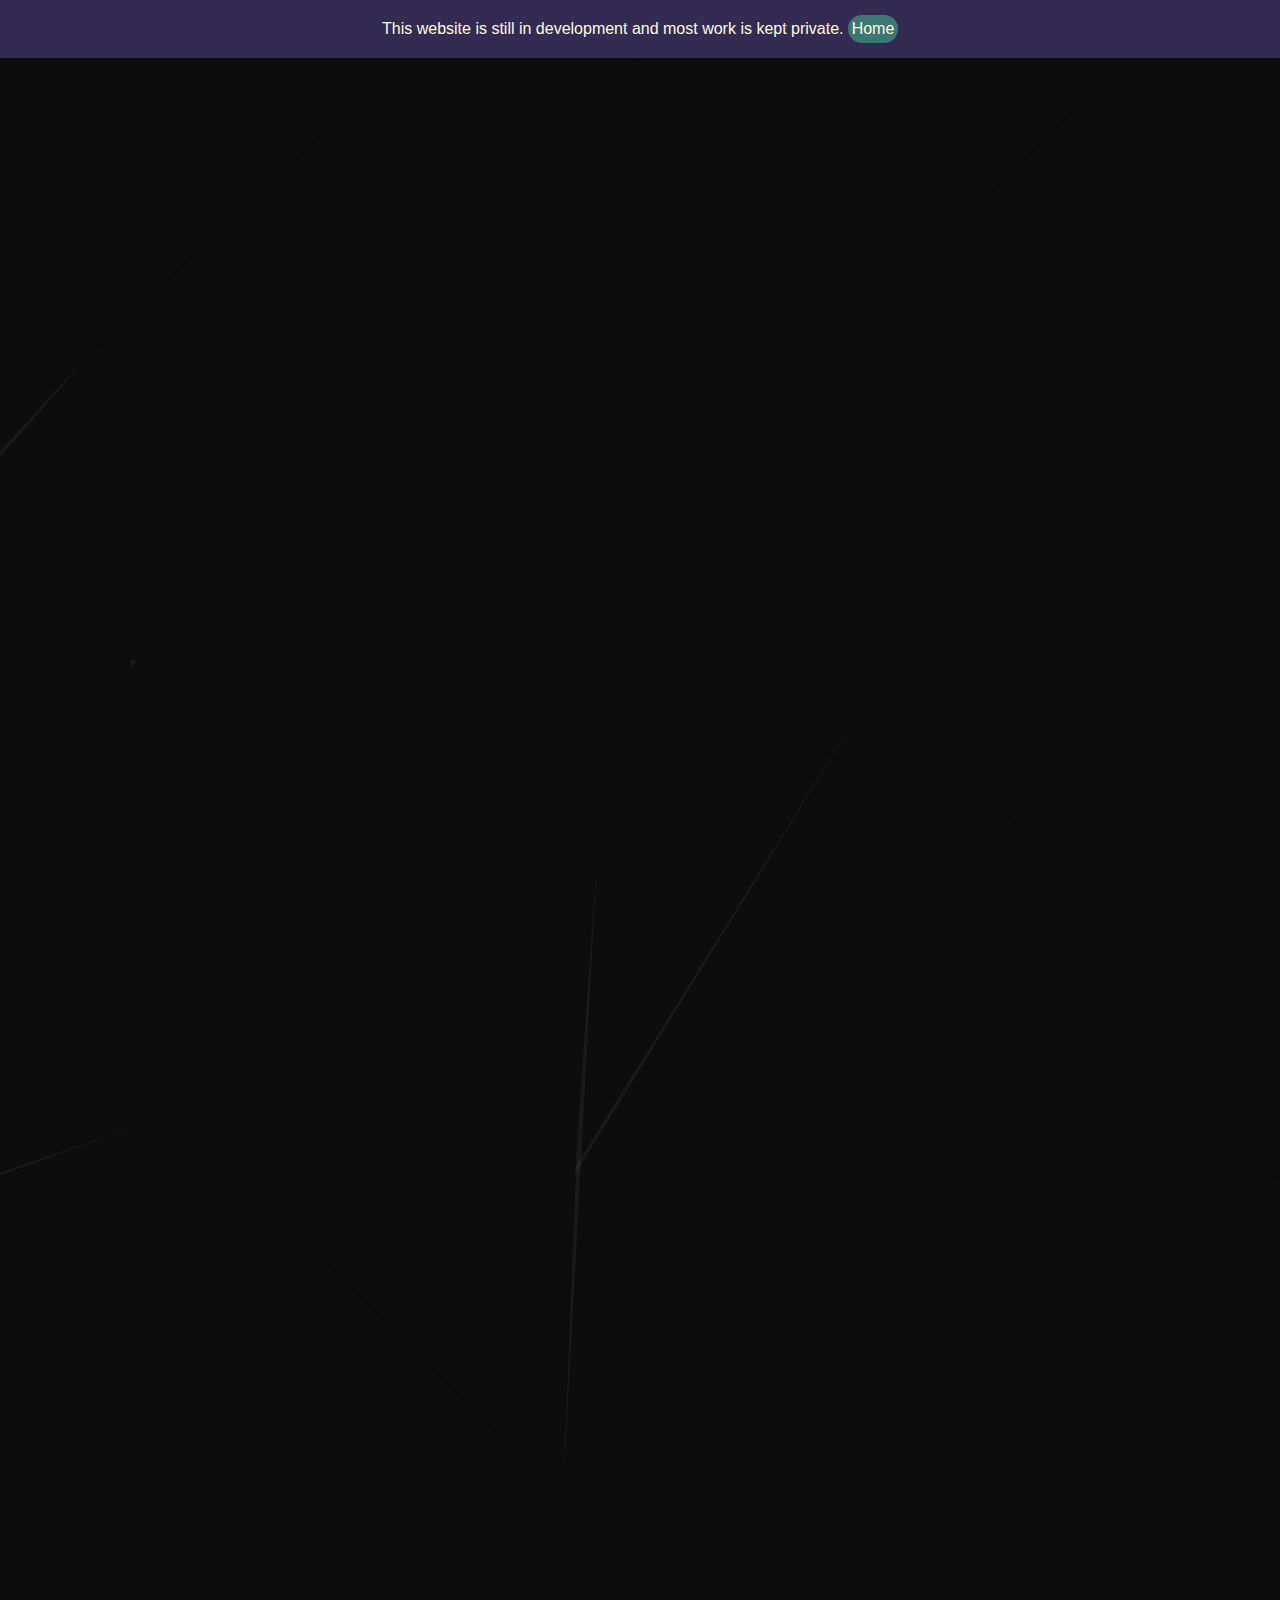
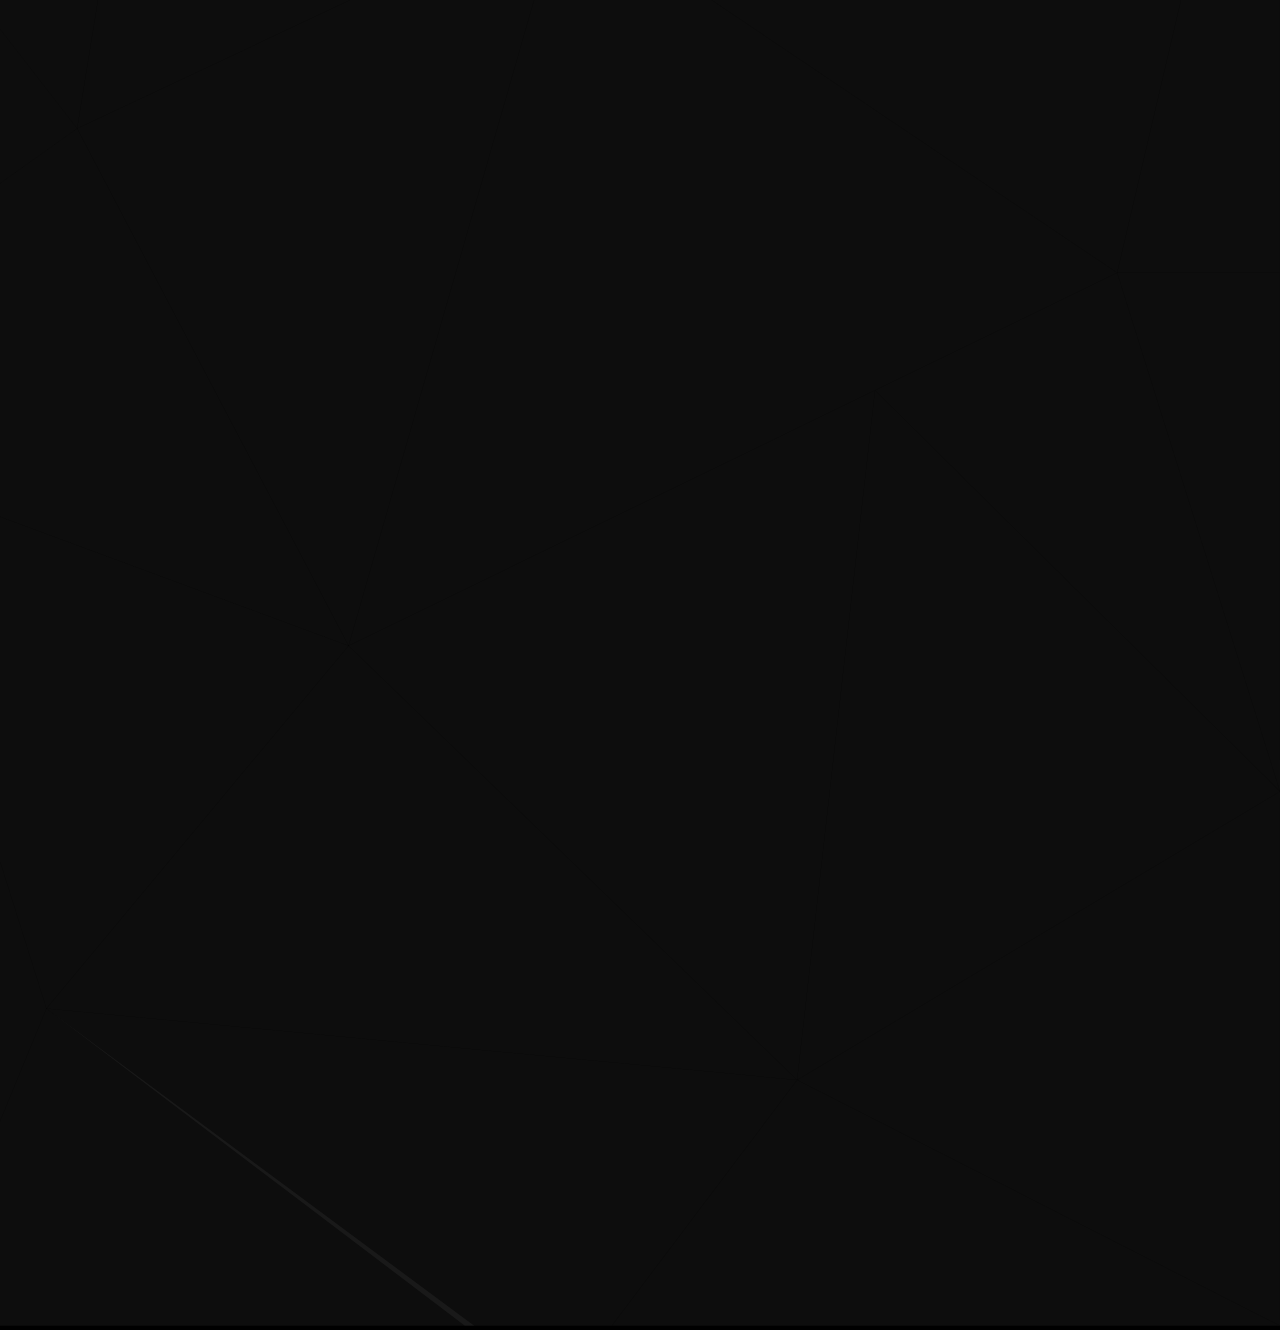
<file: cdn/games/taptapshots.html>
<!DOCTYPE html>
<html>

<head>
    <title>alyha</title>
    <link href="style.css" rel="stylesheet" />
    <div class="container">
        <div class="wrap"> 
            <svg xmlns="http://www.w3.org/2000/svg" viewBox="0 0 448 1024" preserveAspectRatio="meet"><polygon points="163 0 0 0 0 88.61 34 121 163 0"/><polygon points="154 116 163 0 34 121 154 116"/><polygon points="413.05 0 163 0 348 67 413.05 0"/><polygon points="348 67 448 102 448 0 413.05 0 348 67"/><polygon points="312 231 448 210 448 102 348 67 312 231"/><polygon points="348 67 163 0 154 116 348 67"/><polygon points="312 231 348 67 154 116 312 231"/><polygon points="154 116 34 121 45.77 233.64 154 116"/><polygon points="48 231 312 231 154 116 48 231"/><polygon points="0 88.61 0 160 34 121 0 88.61"/><polygon points="34 121 0 157.86 0 330.37 62 389 34 121"/><polygon points="62 389 312 231 45.49 231 62 389"/><polygon points="201.18 411.36 312 231 209.23 295.95 201.18 411.36"/><polygon points="201.67 407.94 448 412 312 231 201.67 407.94"/><polygon points="448 412 448 210 312 231 448 412"/><polygon points="197 525 448 412 201.67 407.94 197 525"/><polygon points="62 389 197 525 209.23 295.95 62 389"/><polygon points="0 330.37 0 411.36 62 389 0 330.37"/><polygon points="27 605 197 525 62 389 27 605"/><polygon points="62 389 0 410.48 0 570.13 27 605 62 389"/><polygon points="122 786 197 525 27 605 122 786"/><polygon points="306.26 696.61 391 655.5 197 525 122 786 306.26 696.61"/><polygon points="391 655.5 448 412 197 525 391 655.5"/><polygon points="448 655.5 448 412 391 655.5 448 655.5"/><polygon points="448 837 448 655.5 391 655.5 448 837"/><polygon points="306.26 696.61 279 938 448 837 306.26 696.61"/><polygon points="306.26 696.61 448 837 391 655.5 306.26 696.61"/><polygon points="279 938 306.26 696.61 122 786 279 938"/><polygon points="122 786 0 740.91 0 861.44 16.25 913 122 786"/><polygon points="27 605 0 624.2 0 740.91 122 786 27 605"/><polygon points="0 570.13 0 624.2 27 605 0 570.13"/><polygon points="16.25 913 279 938 122 786 16.25 913"/><polygon points="0 952.43 0 1024 166 1024 16.25 913 0 952.43"/><polygon points="0 861.44 0 952.43 16.25 913 0 861.44"/><polygon points="16.25 913 162.7 1024 214.13 1024 279 938 16.25 913"/><polygon points="214.13 1024 448 1024 279 938 214.13 1024"/><polygon points="448 1024 448 837 279 938 448 1024"/></svg>
        </div>
    </div>
    <div class="top-banner">
        <a href="../../index.html" target="_blank" style="font-family: 'Roboto', sans-serif;">This website is still in development and most work is kept private. <span>Home</span></a>
    </div>

    <style>
        .cdiv, iframe {
            width: center;
            height: 50px;
            margin: 0 auto;
            }
            
        iframe {
            position: 20px;
            display: block;
            border-style:none;
            }
    </style>

</head>

<body>
    <div class="cdiv">
        <iframe src="https://www.crazygames.com/embed/tap-tap-shots" style="width: 960px; height: 540px;" frameborder="0" allow="gamepad *;"></iframe>
    </div>
</body>
</file>
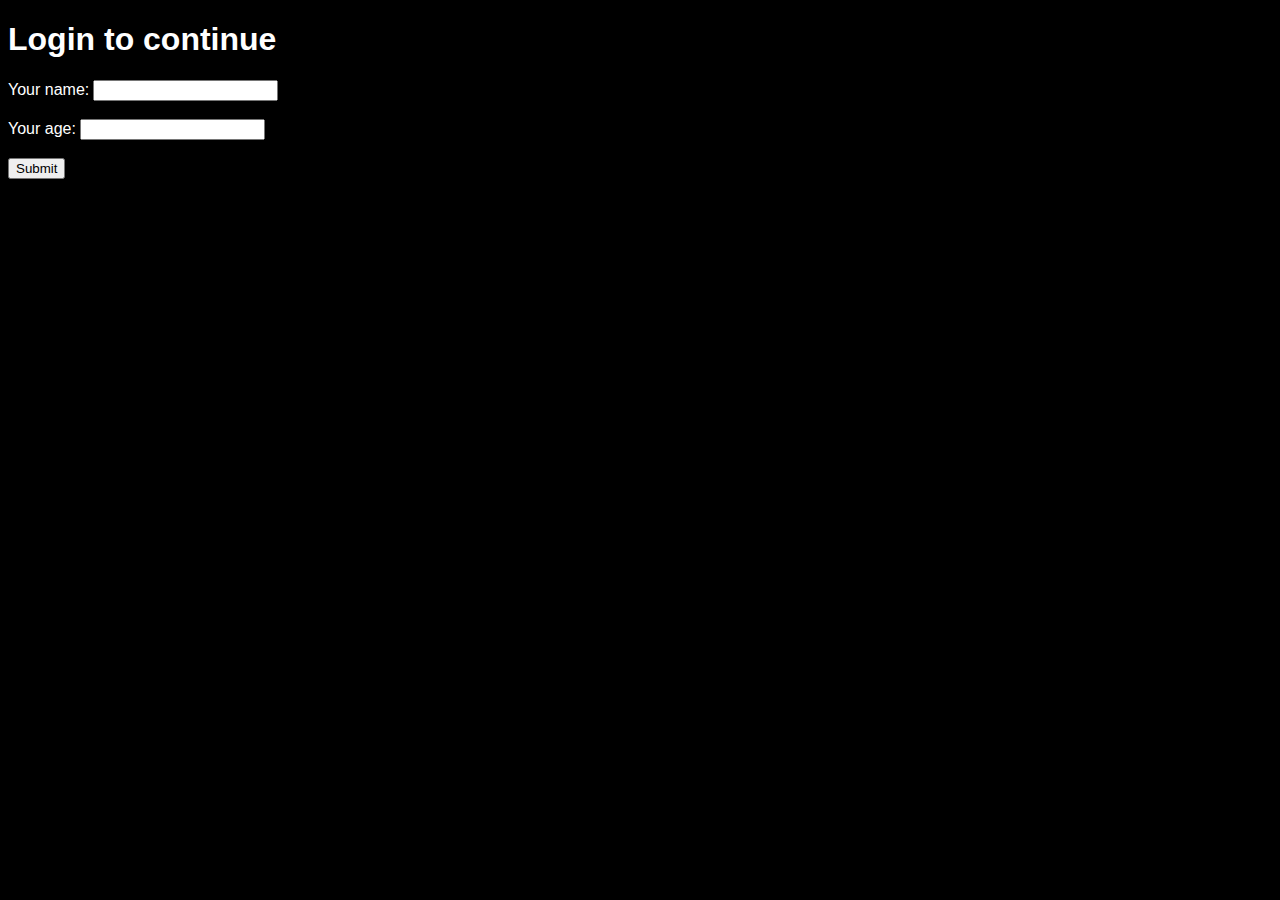
<file: extra/testing/php1.html>
<!DOCTYPE html>
<html>
    <head>
        <title>PHP Test</title>
    </head>
    <body style="background-color: black">
        <!-- <?php echo '<p>Hello World</p>'; ?> -->
        <h1 style="color: white; font-family: sans-serif;">Login to continue</h1>

        <form action="../index.html" method="post">
            <label style="color: white; font-family: sans-serif" for="name">Your name:</label>
            <input name="name" id="name" type="text">
            <br><br>
            <label style="color: white; font-family: sans-serif" for="age">Your age:</label>
            <input name="age" id="age" type="number">
            <br><br>
            <button type="submit">Submit</button>
        </form>

    </body>
</html>
</file>
<file: style.css>
body {
  background-color: black
}

p {
    color: white;
    font-family: "Roboto", sans-serif;
  }

h1 {
  color: white;
  font-family: "Roboto", sans-serif;
}

h2 {
  color: white;
  font-family: "Roboto", sans-serif;
}

h3 {
  color: white;
  font-family: "Roboto", sans-serif;
  font-weight: 400;
  }

a {
  color: rgb(70, 190, 122);
  font-family: "Arial";
  font-size: 20;
}

.btn btn-info {
  z-index: 5;
}

.roboto-regular {
  font-family: "Roboto", sans-serif;
  font-weight: 400;
  font-style: normal;
}

/* These next 3 classes are used to put multiple text elements on one line, say for black ink spots for classified text. */

.inp {
  display: inline-block;
}

.indiv div {
  display: inline-block;
}

.blackink {
  background-color: white; width:auto; display: inline-block;
}
/* Polygon background */

body {
  background: #000;
}
.wrap {
  z-index: -1;
  position: absolute;
  top: 0;
  left: 0;
  bottom: 0;
  right: 0;
}

@keyframes rotate360 {
  0% {
    transform: rotate( 0deg ) scale( 1 );
  }
  
  100% {
    transform: rotate( 360deg ) scale( 1.5 );
  }
}

@keyframes rotate180 {
  0% {
    transform: rotate( 0deg ) scale( 1.25 );
  }
    
  100% {
    transform: rotate( 180deg ) skewX( 1 );
  }
}
@keyframes rotate90 {
  0% {
    transform: rotate( 0deg ) scale( 1 );
  }
    
  100% {
    transform: rotate( 90deg ) scale( 1.5 );
  }
}

polygon {
  fill: white;
  opacity: 0.05;
  transform-origin: center center;
  backface-visibility: hidden;
  animation: rotate360 30s linear infinite alternate-reverse;
  z-index: 0;
  
  &:nth-child(2n) {
    animation-name: rotate180;
    animation-duration: 15s;
    animation-direction: alternate;
  }
  
  &:nth-child(3n) {
    animation-name: rotate90;
    animation-duration: 10s;
  }
  
  &:nth-child(5n) {
    animation-duration: 30s;
    animation-direction: alternate-reverse;
  }
}

/* Banner */
html {
  box-sizing: border-box;
}

*, *:before, *:after {
  box-sizing: inherit;
}

* {
  margin: 0;
  padding: 0;
}

/* (Just ignore)top banner style */
.top-banner {
  margin-bottom: 30px;
  text-align: center;
  background-color: rgb(52, 43, 83);
  z-index: 1;
}

.top-banner a, .top-banner span {
  display: inline-block;
}

.top-banner a {
  width: 100%;
  padding: 15px 0;
  text-decoration: none;
  font-weight: 500;
  color: #fff;
  color: rgba(255, 255, 255, .8);
}

.top-banner span{
  width: 50px;
  height: 28px;
  line-height: 28px;
  background-color: #3b7874;
  border-radius: 20px;
}

.top-banner a:hover {
  color: #fff9e0;
}
</file>
<file: cdn/games/style.css>
body {
  background-color: black
}

p {
    color: white;
    font-family: "Roboto", sans-serif;
  }

h1 {
  color: white;
  font-family: "Roboto", sans-serif;
}

h2 {
  color: white;
  font-family: "Roboto", sans-serif;
}

h3 {
  color: white;
  font-family: "Roboto", sans-serif;
  font-weight: 400;
  }

h4 {
  color: white;
  font-family: "Roboto", sans-serif;
}

a {
  color: rgb(70, 190, 122);
  font-family: "Arial";
  font-size: 20;
}

.btn btn-info {
  z-index: 5;
}

.roboto-regular {
  font-family: "Roboto", sans-serif;
  font-weight: 400;
  font-style: normal;
}

/* These next 3 classes are used to put multiple text elements on one line, say for black ink spots for classified text. */

.inp {
  display: inline-block;
}

.indiv div {
  display: inline-block;
}

.blackink {
  background-color: white; width:auto; display: inline-block;
}
/* Polygon background */

body {
  background: #000;
}
.wrap {
  z-index: -1;
  position: absolute;
  top: 0;
  left: 0;
  bottom: 0;
  right: 0;
}

@keyframes rotate360 {
  0% {
    transform: rotate( 0deg ) scale( 1 );
  }
  
  100% {
    transform: rotate( 360deg ) scale( 1.5 );
  }
}

@keyframes rotate180 {
  0% {
    transform: rotate( 0deg ) scale( 1.25 );
  }
    
  100% {
    transform: rotate( 180deg ) skewX( 1 );
  }
}
@keyframes rotate90 {
  0% {
    transform: rotate( 0deg ) scale( 1 );
  }
    
  100% {
    transform: rotate( 90deg ) scale( 1.5 );
  }
}

polygon {
  fill: white;
  opacity: 0.05;
  transform-origin: center center;
  backface-visibility: hidden;
  animation: rotate360 30s linear infinite alternate-reverse;
  z-index: 0;
  
  &:nth-child(2n) {
    animation-name: rotate180;
    animation-duration: 15s;
    animation-direction: alternate;
  }
  
  &:nth-child(3n) {
    animation-name: rotate90;
    animation-duration: 10s;
  }
  
  &:nth-child(5n) {
    animation-duration: 30s;
    animation-direction: alternate-reverse;
  }
}

/* Banner */
html {
  box-sizing: border-box;
}

*, *:before, *:after {
  box-sizing: inherit;
}

* {
  margin: 0;
  padding: 0;
}

/* (Just ignore)top banner style */
.top-banner {
  margin-bottom: 30px;
  text-align: center;
  background-color: rgb(52, 43, 83);
  z-index: 1;
}

.top-banner a, .top-banner span {
  display: inline-block;
}

.top-banner a {
  width: 100%;
  padding: 15px 0;
  text-decoration: none;
  font-weight: 500;
  color: #fff;
  color: rgba(255, 255, 255, .8);
}

.top-banner span{
  width: 50px;
  height: 28px;
  line-height: 28px;
  background-color: #3b7874;
  border-radius: 20px;
}

.top-banner a:hover {
  color: #fff9e0;
}
</file>
